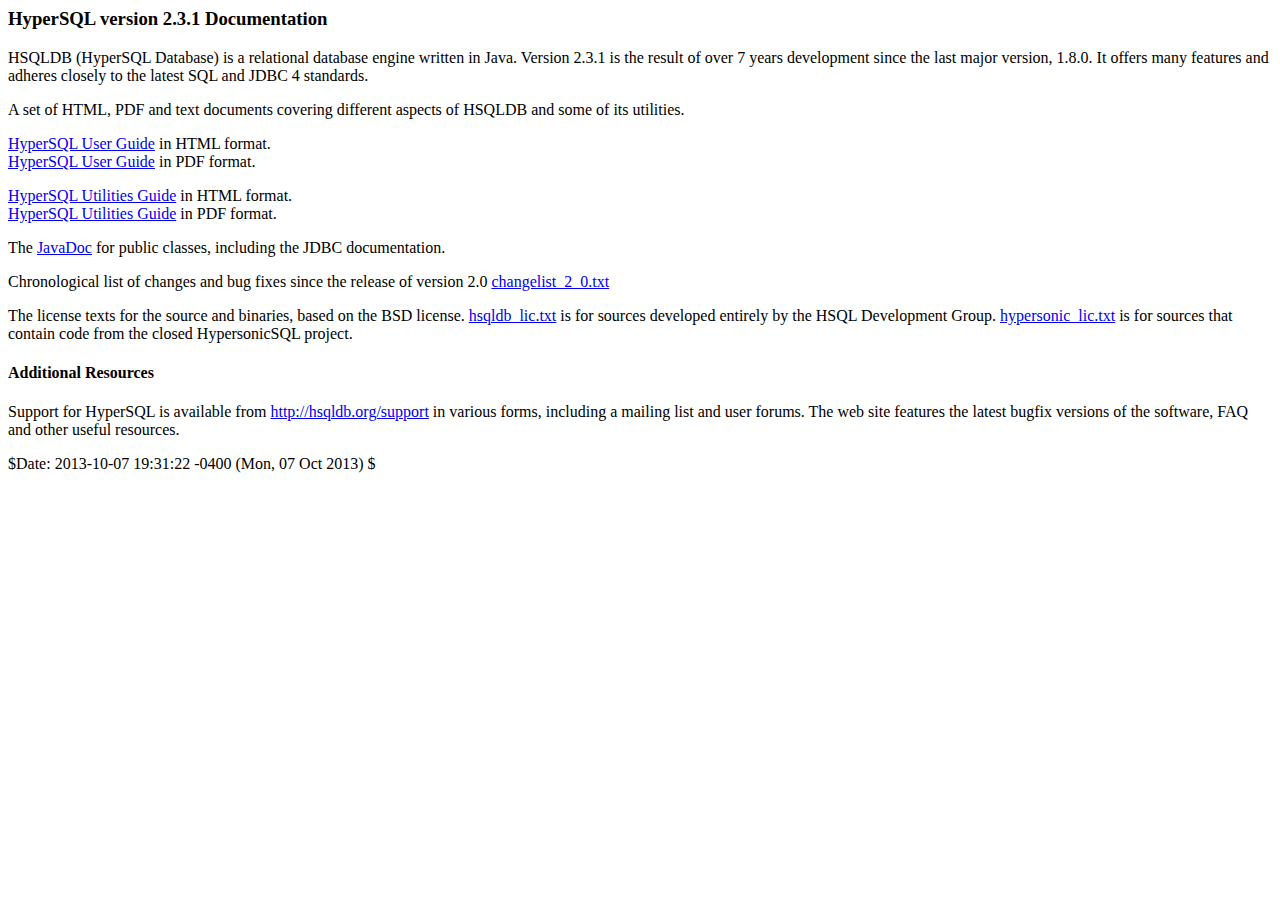
<file: projects/hsqldb/hsqldb/doc/index.html>
<!DOCTYPE HTML PUBLIC "-//W3C//DTD HTML 4.01 Transitional//EN">
<html><head>
<meta http-equiv="Content-Type" content="text/html; charset=UTF-8"><title>HSQLDB</title>

</head>

<body>
<h3>HyperSQL version 2.3.1 Documentation</h3>
<p>HSQLDB (HyperSQL Database) is a relational database engine
written in Java. Version 2.3.1 is the result of over 7 years development
since the last major version, 1.8.0. It offers many features and adheres
closely to the latest SQL and JDBC 4 standards.</p>
<div class="section_title"> </div>
<p>A set of HTML, PDF and text documents covering different
aspects of HSQLDB and some of its utilities.</p>
<p><a href="guide/index.html">HyperSQL User Guide</a>
in HTML format. <br>
<a href="guide/guide.pdf">HyperSQL User Guide</a> in
PDF format. </p>
<p><a href="util-guide/index.html">HyperSQL
Utilities Guide</a> in HTML format.<br>
<a href="util-guide/util-guide.pdf">HyperSQL Utilities
Guide</a> in PDF format.
</p>
<p>The <a href="apidocs/index.html">JavaDoc</a>
for public classes, including the JDBC documentation.
</p>
<p>Chronological list of changes and bug fixes since the
release of version 2.0 <a href="changelist_2_0.txt">changelist_2_0.txt</a>
</p>
<p>The license texts for the source and binaries, based on the
BSD license. <a href="hsqldb_lic.txt">hsqldb_lic.txt</a>
is for sources developed entirely by the HSQL Development Group. <a href="hypersonic_lic.txt">hypersonic_lic.txt</a> is
for sources that contain code from the closed HypersonicSQL project.</p>
<h4>Additional Resources</h4>
<p>Support for HyperSQL is available from <a target="_top" href="http://hsqldb.org/support">http://hsqldb.org/support</a>
in various forms, including a mailing list and user forums. The web
site features the latest bugfix versions of the software, FAQ and other
useful resources.</p>
<p>$Date: 2013-10-07 19:31:22 -0400 (Mon, 07 Oct 2013) $</p>
</body></html>
</file>
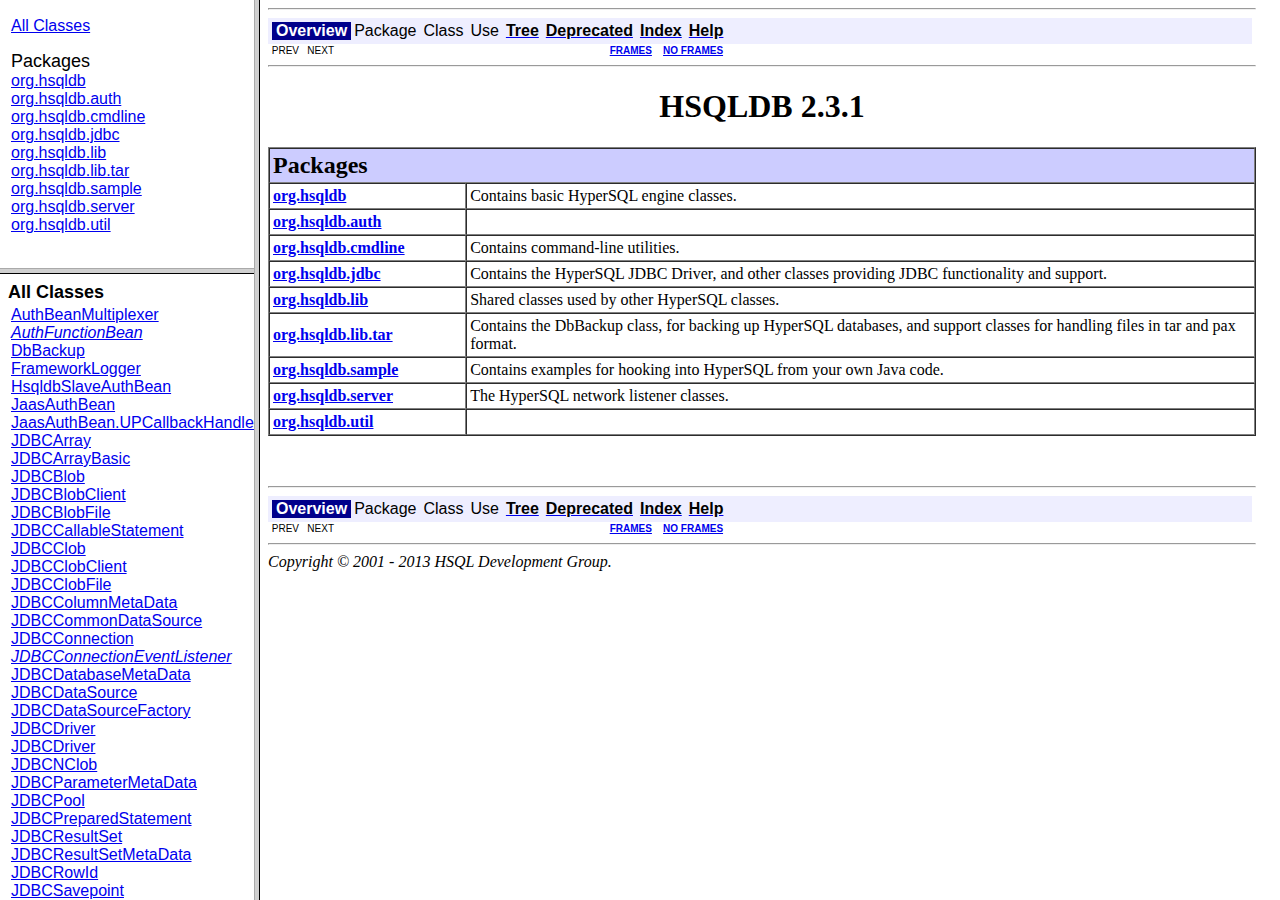
<file: projects/hsqldb/hsqldb/doc/apidocs/index.html>
<!DOCTYPE HTML PUBLIC "-//W3C//DTD HTML 4.01 Frameset//EN" "http://www.w3.org/TR/html4/frameset.dtd">
<!--NewPage-->
<HTML>
<HEAD>
<!-- Generated by javadoc on Mon Oct 07 22:48:32 EDT 2013-->
<META http-equiv="Content-Type" content="text/html; charset=UTF-8">
<TITLE>
HSQLDB 2.3.1 API
</TITLE>
<SCRIPT type="text/javascript">
    targetPage = "" + window.location.search;
    if (targetPage != "" && targetPage != "undefined")
        targetPage = targetPage.substring(1);
    if (targetPage.indexOf(":") != -1)
        targetPage = "undefined";
    function loadFrames() {
        if (targetPage != "" && targetPage != "undefined")
             top.classFrame.location = top.targetPage;
    }
</SCRIPT>
<NOSCRIPT>
</NOSCRIPT>
</HEAD>
<FRAMESET cols="20%,80%" title="" onLoad="top.loadFrames()">
<FRAMESET rows="30%,70%" title="" onLoad="top.loadFrames()">
<FRAME src="overview-frame.html" name="packageListFrame" title="All Packages">
<FRAME src="allclasses-frame.html" name="packageFrame" title="All classes and interfaces (except non-static nested types)">
</FRAMESET>
<FRAME src="overview-summary.html" name="classFrame" title="Package, class and interface descriptions" scrolling="yes">
<NOFRAMES>
<H2>
Frame Alert</H2>

<P>
This document is designed to be viewed using the frames feature. If you see this message, you are using a non-frame-capable web client.
<BR>
Link to<A HREF="overview-summary.html">Non-frame version.</A>
</NOFRAMES>
</FRAMESET>
</HTML>
</file>
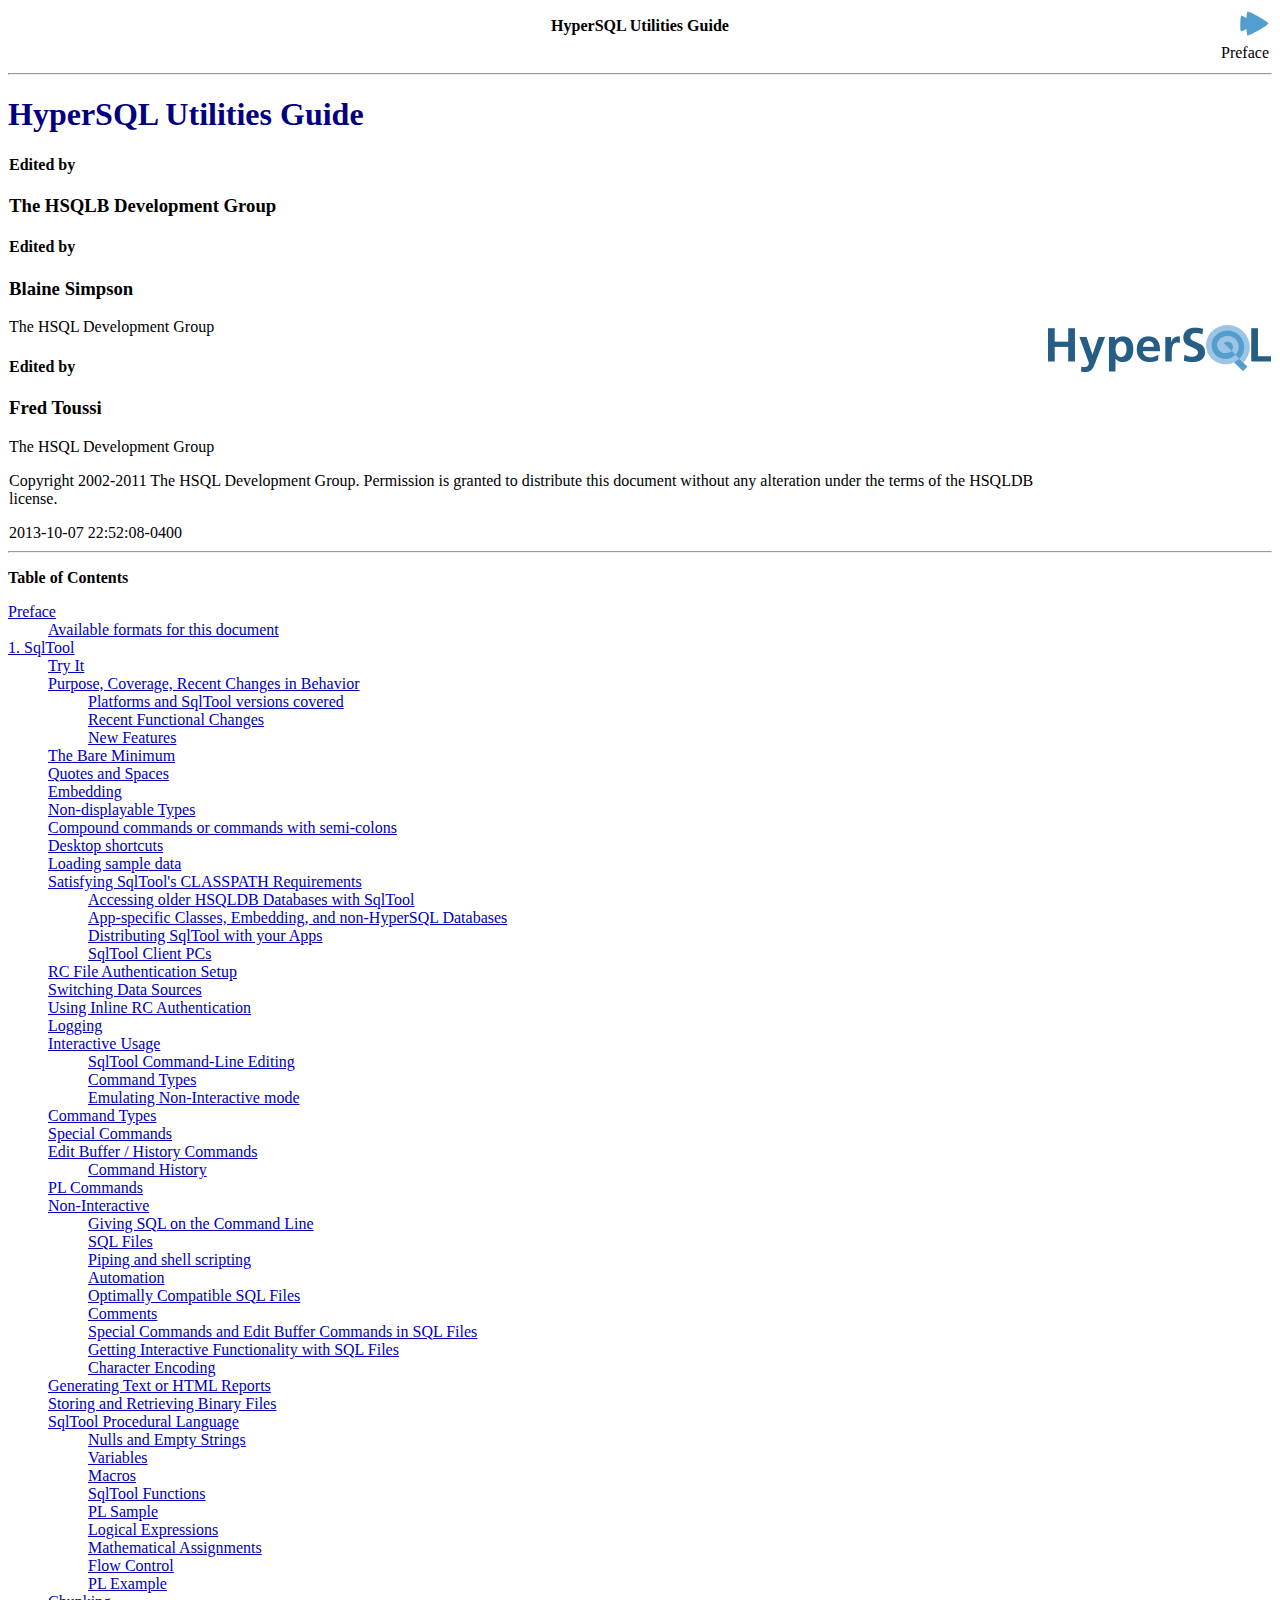
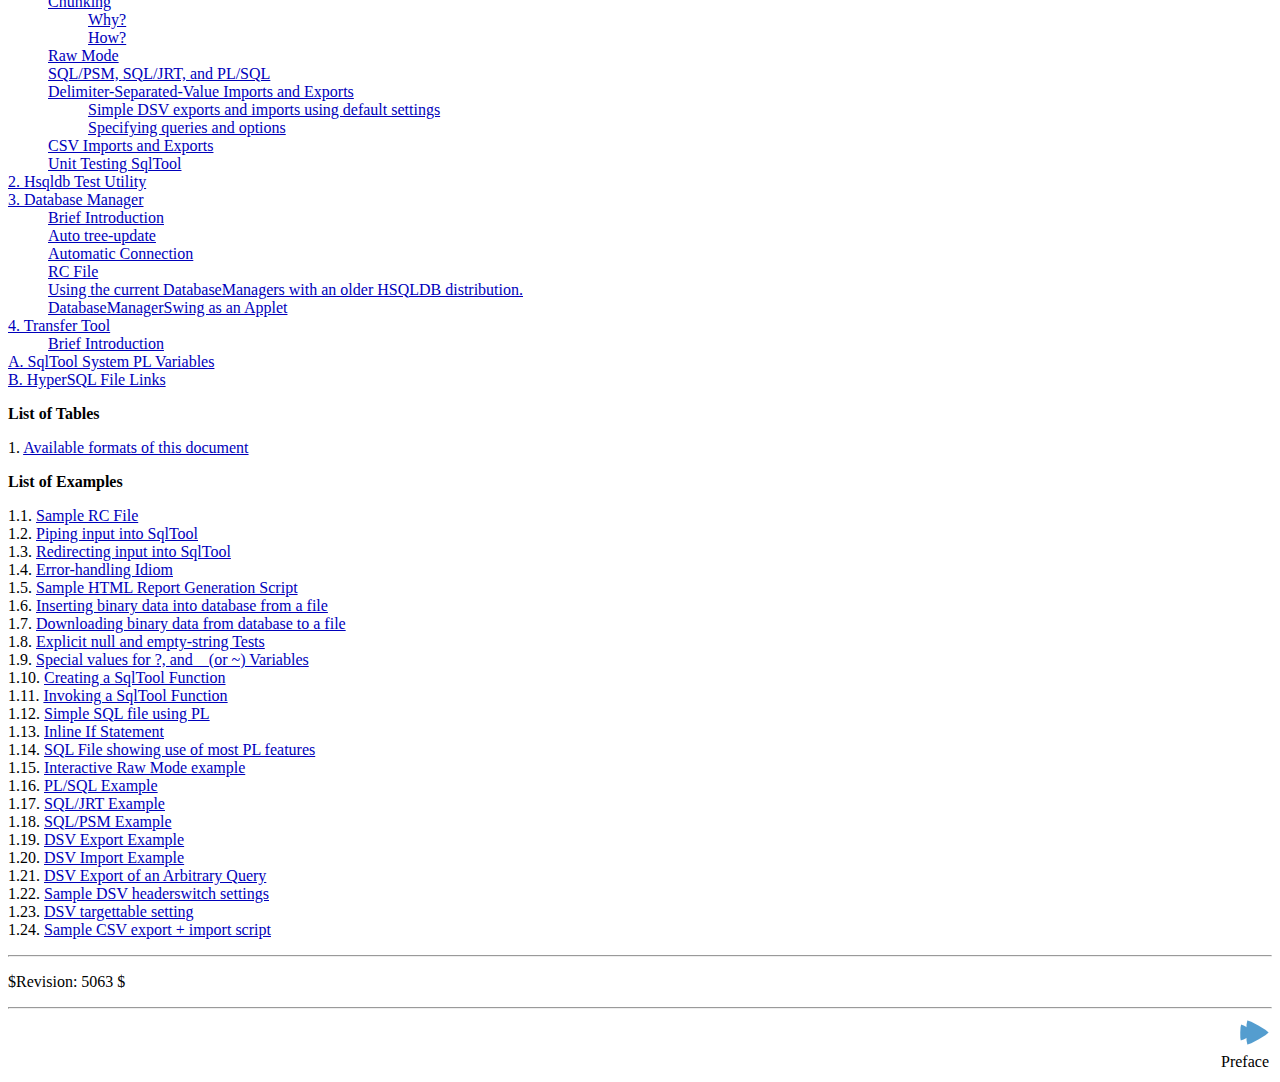
<file: projects/hsqldb/hsqldb/doc/util-guide/index.html>
<html>
<head>
<META http-equiv="Content-Type" content="text/html; charset=UTF-8">
<title>HyperSQL Utilities Guide</title>
<link href="../docbook.css" type="text/css" rel="stylesheet">
<meta content="DocBook XSL-NS Stylesheets V1.76.1" name="generator">
<meta name="keywords" content="HyperSQL, Hsqldb, Hypersonic, Database, JDBC, Java">
<link rel="home" href="index.html" title="HyperSQL Utilities Guide">
<link rel="next" href="book-pref.html" title="Preface">
</head>
<body bgcolor="white" text="black" link="#0000FF" vlink="#840084" alink="#0000FF">
<div class="navheader">
<table summary="Navigation header" width="100%">
<tr>
<td align="left" width="30%">&nbsp;</td><td align="center" width="40%" style="font-weight:bold;">HyperSQL Utilities Guide</td><td align="right" width="30%">&nbsp;<a accesskey="n" href="book-pref.html"><img src="../images/db/next.png" alt="Next"></a></td>
</tr>
<tr>
<td valign="top" align="left" width="30%">&nbsp;</td><td align="center" width="40%">&nbsp;</td><td valign="top" align="right" width="30%">&nbsp;Preface</td>
</tr>
</table>
</div>
<HR>
<div class="book" title="HyperSQL Utilities Guide">
<div class="titlepage">
<div>
<div>
<h1 class="title">
<a name="N10002"></a>HyperSQL Utilities Guide</h1>
</div>
<table xmlns:xi="http://www.w3.org/2001/XInclude" class="titlead" cellspacing="0">
<tr>
<td>
<div>
<div class="authorgroup">
<div class="editor">
<h4 class="editedby">Edited by</h4>
<h3 class="editor">
<span class="orgname">The HSQLB Development Group</span>
</h3>
</div>
<div class="editor">
<h4 class="editedby">Edited by</h4>
<h3 class="editor">
<span class="firstname">Blaine</span> <span class="surname">Simpson</span>
</h3>
<div class="affiliation">
<span class="orgname">The HSQL Development Group<br>
</span>
</div>
</div>
<div class="editor">
<h4 class="editedby">Edited by</h4>
<h3 class="editor">
<span class="firstname">Fred</span> <span class="surname">Toussi</span>
</h3>
<div class="affiliation">
<span class="orgname">The HSQL Development Group<br>
</span>
</div>
</div>
</div>
</div>
<div>
<div class="legalnotice" title="Legal Notice">
<a name="N10037"></a>
<p>Copyright 2002-2011 The HSQL Development Group. Permission is
      granted to distribute this document without any alteration under the
      terms of the HSQLDB license.</p>
</div>
</div>
<div>
<p class="pubdate">2013-10-07 22:52:08-0400</p>
</div>
</td><td class="sponsorad">
<div xml:base="../doc-src/branding-frag.xhtml" class="branding">
<img src="../images/hypersql_logo.png"></div>
</td>
</tr>
</table>
</div>
<hr>
</div>
<div class="toc">
<p>
<b>Table of Contents</b>
</p>
<dl>
<dt>
<span class="preface"><a href="book-pref.html">Preface</a></span>
</dt>
<dd>
<dl>
<dt>
<span class="section"><a href="book-pref.html#altformats-sect">Available formats for this document</a></span>
</dt>
</dl>
</dd>
<dt>
<span class="chapter"><a href="sqltool-chapt.html">1. SqlTool</a></span>
</dt>
<dd>
<dl>
<dt>
<span class="section"><a href="sqltool-chapt.html#sqltool_tryit-sect">Try It</a></span>
</dt>
<dt>
<span class="section"><a href="sqltool-chapt.html#sqltool_book_purpose-sect">Purpose, Coverage, Recent Changes in Behavior</a></span>
</dt>
<dd>
<dl>
<dt>
<span class="section"><a href="sqltool-chapt.html#N10128">Platforms and SqlTool versions covered</a></span>
</dt>
<dt>
<span class="section"><a href="sqltool-chapt.html#sqltool_functional_changes-sect">Recent Functional Changes</a></span>
</dt>
<dt>
<span class="section"><a href="sqltool-chapt.html#N1021A">New Features</a></span>
</dt>
</dl>
</dd>
<dt>
<span class="section"><a href="sqltool-chapt.html#sqltool_baremin-sect">The Bare Minimum</a></span>
</dt>
<dt>
<span class="section"><a href="sqltool-chapt.html#N10387">Quotes and Spaces</a></span>
</dt>
<dt>
<span class="section"><a href="sqltool-chapt.html#N103A7">Embedding</a></span>
</dt>
<dt>
<span class="section"><a href="sqltool-chapt.html#N103BC">Non-displayable Types</a></span>
</dt>
<dt>
<span class="section"><a href="sqltool-chapt.html#N103DC">Compound commands or commands with semi-colons</a></span>
</dt>
<dt>
<span class="section"><a href="sqltool-chapt.html#N103E5">Desktop shortcuts</a></span>
</dt>
<dt>
<span class="section"><a href="sqltool-chapt.html#N10446">Loading sample data</a></span>
</dt>
<dt>
<span class="section"><a href="sqltool-chapt.html#N10462">Satisfying SqlTool's CLASSPATH Requirements</a></span>
</dt>
<dd>
<dl>
<dt>
<span class="section"><a href="sqltool-chapt.html#sqltool_olderaccess-sect">
          Accessing older HSQLDB Databases with SqlTool</a></span>
</dt>
<dt>
<span class="section"><a href="sqltool-chapt.html#N104BE">App-specific Classes, Embedding, and non-HyperSQL Databases</a></span>
</dt>
<dt>
<span class="section"><a href="sqltool-chapt.html#N10505">Distributing SqlTool with your Apps</a></span>
</dt>
<dt>
<span class="section"><a href="sqltool-chapt.html#N1052B">SqlTool Client PCs</a></span>
</dt>
</dl>
</dd>
<dt>
<span class="section"><a href="sqltool-chapt.html#sqltool_auth-sect">RC File Authentication Setup</a></span>
</dt>
<dt>
<span class="section"><a href="sqltool-chapt.html#sqltool_dsswitch-sect">Switching Data Sources</a></span>
</dt>
<dt>
<span class="section"><a href="sqltool-chapt.html#sqltool_ilauth-sect">Using Inline RC Authentication</a></span>
</dt>
<dt>
<span class="section"><a href="sqltool-chapt.html#sqltool_logging-sect">Logging</a></span>
</dt>
<dt>
<span class="section"><a href="sqltool-chapt.html#sqltool_int-sect">Interactive Usage</a></span>
</dt>
<dd>
<dl>
<dt>
<span class="section"><a href="sqltool-chapt.html#N10688">SqlTool Command-Line Editing</a></span>
</dt>
<dt>
<span class="section"><a href="sqltool-chapt.html#N106AC">Command Types</a></span>
</dt>
<dt>
<span class="section"><a href="sqltool-chapt.html#N106C5">Emulating Non-Interactive mode</a></span>
</dt>
</dl>
</dd>
<dt>
<span class="section"><a href="sqltool-chapt.html#N106D1">Command Types</a></span>
</dt>
<dt>
<span class="section"><a href="sqltool-chapt.html#N1071A">Special Commands</a></span>
</dt>
<dt>
<span class="section"><a href="sqltool-chapt.html#N1081C">Edit Buffer / History Commands</a></span>
</dt>
<dd>
<dl>
<dt>
<span class="section"><a href="sqltool-chapt.html#N108CD">Command History</a></span>
</dt>
</dl>
</dd>
<dt>
<span class="section"><a href="sqltool-chapt.html#sqltool_interactive_pl_commands-sect">PL Commands</a></span>
</dt>
<dt>
<span class="section"><a href="sqltool-chapt.html#sqltool_nonint-sect">Non-Interactive</a></span>
</dt>
<dd>
<dl>
<dt>
<span class="section"><a href="sqltool-chapt.html#sqltool_sqlswitch-sect">Giving SQL on the Command Line</a></span>
</dt>
<dt>
<span class="section"><a href="sqltool-chapt.html#N10A09">SQL Files</a></span>
</dt>
<dt>
<span class="section"><a href="sqltool-chapt.html#sqltool_scripting-sect">Piping and shell scripting</a></span>
</dt>
<dt>
<span class="section"><a href="sqltool-chapt.html#N10ABD">Automation</a></span>
</dt>
<dt>
<span class="section"><a href="sqltool-chapt.html#N10AD0">Optimally Compatible SQL Files</a></span>
</dt>
<dt>
<span class="section"><a href="sqltool-chapt.html#N10AE3">Comments</a></span>
</dt>
<dt>
<span class="section"><a href="sqltool-chapt.html#N10AF0">Special Commands and Edit Buffer Commands in SQL Files</a></span>
</dt>
<dt>
<span class="section"><a href="sqltool-chapt.html#N10B6B">Getting Interactive Functionality with SQL Files</a></span>
</dt>
<dt>
<span class="section"><a href="sqltool-chapt.html#sqltool_charencoding-sect">
                Character Encoding</a></span>
</dt>
</dl>
</dd>
<dt>
<span class="section"><a href="sqltool-chapt.html#sqltool_report-sect">Generating Text or HTML Reports</a></span>
</dt>
<dt>
<span class="section"><a href="sqltool-chapt.html#sqltool_binary_files-sect">
            Storing and Retrieving Binary Files</a></span>
</dt>
<dt>
<span class="section"><a href="sqltool-chapt.html#sqltool_pl-sect">SqlTool Procedural Language</a></span>
</dt>
<dd>
<dl>
<dt>
<span class="section"><a href="sqltool-chapt.html#sqltool_nullempty-sect">Nulls and Empty Strings</a></span>
</dt>
<dt>
<span class="section"><a href="sqltool-chapt.html#sqltool_variables-sect">Variables</a></span>
</dt>
<dt>
<span class="section"><a href="sqltool-chapt.html#sqltool_macro-sect">Macros</a></span>
</dt>
<dt>
<span class="section"><a href="sqltool-chapt.html#N10EF8">SqlTool Functions</a></span>
</dt>
<dt>
<span class="section"><a href="sqltool-chapt.html#N10F25">PL Sample</a></span>
</dt>
<dt>
<span class="section"><a href="sqltool-chapt.html#sqltool_logical-sect">Logical Expressions</a></span>
</dt>
<dt>
<span class="section"><a href="sqltool-chapt.html#N11013">Mathematical Assignments</a></span>
</dt>
<dt>
<span class="section"><a href="sqltool-chapt.html#N11076">Flow Control</a></span>
</dt>
<dt>
<span class="section"><a href="sqltool-chapt.html#N110B6">PL Example</a></span>
</dt>
</dl>
</dd>
<dt>
<span class="section"><a href="sqltool-chapt.html#sqltool_chunk-sect">Chunking</a></span>
</dt>
<dd>
<dl>
<dt>
<span class="section"><a href="sqltool-chapt.html#N110DA">Why?</a></span>
</dt>
<dt>
<span class="section"><a href="sqltool-chapt.html#N110EB">How?</a></span>
</dt>
</dl>
</dd>
<dt>
<span class="section"><a href="sqltool-chapt.html#sqltool_raw-sect">Raw Mode</a></span>
</dt>
<dt>
<span class="section"><a href="sqltool-chapt.html#sqltool_embedded-langs-sect">SQL/PSM, SQL/JRT, and PL/SQL</a></span>
</dt>
<dt>
<span class="section"><a href="sqltool-chapt.html#sqltool_dsv-sect">
          Delimiter-Separated-Value Imports and Exports</a></span>
</dt>
<dd>
<dl>
<dt>
<span class="section"><a href="sqltool-chapt.html#N111A9">Simple DSV exports and imports using default settings</a></span>
</dt>
<dt>
<span class="section"><a href="sqltool-chapt.html#N111E4">Specifying queries and options</a></span>
</dt>
</dl>
</dd>
<dt>
<span class="section"><a href="sqltool-chapt.html#sqltool_csv-sect">CSV Imports and Exports</a></span>
</dt>
<dt>
<span class="section"><a href="sqltool-chapt.html#sqltool_unittest-sect">Unit Testing SqlTool</a></span>
</dt>
</dl>
</dd>
<dt>
<span class="chapter"><a href="test-utility-chapt.html">2. Hsqldb Test Utility</a></span>
</dt>
<dt>
<span class="chapter"><a href="dbm-chapt.html">3. Database Manager</a></span>
</dt>
<dd>
<dl>
<dt>
<span class="section"><a href="dbm-chapt.html#dbm_intro-sect">Brief Introduction</a></span>
</dt>
<dt>
<span class="section"><a href="dbm-chapt.html#dbm_tree-sect">Auto tree-update</a></span>
</dt>
<dt>
<span class="section"><a href="dbm-chapt.html#dbm-autoconn-sect">Automatic Connection</a></span>
</dt>
<dt>
<span class="section"><a href="dbm-chapt.html#dbm_rcfile-sect">RC File</a></span>
</dt>
<dt>
<span class="section"><a href="dbm-chapt.html#dbm_wold-sect">Using the current DatabaseManagers with an older HSQLDB
      distribution.</a></span>
</dt>
<dt>
<span class="section"><a href="dbm-chapt.html#dbm_applet-sect">DatabaseManagerSwing as an Applet</a></span>
</dt>
</dl>
</dd>
<dt>
<span class="chapter"><a href="transfer-tool-chapt.html">4. Transfer Tool</a></span>
</dt>
<dd>
<dl>
<dt>
<span class="section"><a href="transfer-tool-chapt.html#dbm_trantool_intro-sect">Brief Introduction</a></span>
</dt>
</dl>
</dd>
<dt>
<span class="appendix"><a href="systempls-app.html">A. SqlTool System PL Variables</a></span>
</dt>
<dt>
<span class="appendix"><a href="filelinks-app.html">B. HyperSQL File Links</a></span>
</dt>
</dl>
</div>
<div class="list-of-tables">
<p>
<b>List of Tables</b>
</p>
<dl>
<dt>1. <a href="book-pref.html#altformats-tbl">Available formats of this document</a>
</dt>
</dl>
</div>
<div class="list-of-examples">
<p>
<b>List of Examples</b>
</p>
<dl>
<dt>1.1. <a href="sqltool-chapt.html#N1055B">Sample RC File</a>
</dt>
<dt>1.2. <a href="sqltool-chapt.html#N10A9F">Piping input into SqlTool</a>
</dt>
<dt>1.3. <a href="sqltool-chapt.html#N10AA5">Redirecting input into SqlTool</a>
</dt>
<dt>1.4. <a href="sqltool-chapt.html#N10ACB">Error-handling Idiom</a>
</dt>
<dt>1.5. <a href="sqltool-chapt.html#N10C0F">Sample HTML Report Generation Script</a>
</dt>
<dt>1.6. <a href="sqltool-chapt.html#N10C44">Inserting binary data into database from a file</a>
</dt>
<dt>1.7. <a href="sqltool-chapt.html#N10C49">Downloading binary data from database to a file</a>
</dt>
<dt>1.8. <a href="sqltool-chapt.html#N10CDA">Explicit null and empty-string Tests</a>
</dt>
<dt>1.9. <a href="sqltool-chapt.html#sqltool_specialqplus-ex">Special values for ?, and _ (or ~) Variables</a>
</dt>
<dt>1.10. <a href="sqltool-chapt.html#N10F02">Creating a SqlTool Function</a>
</dt>
<dt>1.11. <a href="sqltool-chapt.html#N10F1F">Invoking a SqlTool Function</a>
</dt>
<dt>1.12. <a href="sqltool-chapt.html#N10F2A">Simple SQL file using PL</a>
</dt>
<dt>1.13. <a href="sqltool-chapt.html#N110B0">Inline If Statement</a>
</dt>
<dt>1.14. <a href="sqltool-chapt.html#N110CB">SQL File showing use of most PL features</a>
</dt>
<dt>1.15. <a href="sqltool-chapt.html#N1110F">Interactive Raw Mode example</a>
</dt>
<dt>1.16. <a href="sqltool-chapt.html#N11146">PL/SQL Example</a>
</dt>
<dt>1.17. <a href="sqltool-chapt.html#N11152">SQL/JRT Example</a>
</dt>
<dt>1.18. <a href="sqltool-chapt.html#N1115C">SQL/PSM Example</a>
</dt>
<dt>1.19. <a href="sqltool-chapt.html#N111B9">DSV Export Example</a>
</dt>
<dt>1.20. <a href="sqltool-chapt.html#N111D8">DSV Import Example</a>
</dt>
<dt>1.21. <a href="sqltool-chapt.html#N1124B">DSV Export of an Arbitrary Query</a>
</dt>
<dt>1.22. <a href="sqltool-chapt.html#N11291">Sample DSV headerswitch settings</a>
</dt>
<dt>1.23. <a href="sqltool-chapt.html#N11297">DSV targettable setting</a>
</dt>
<dt>1.24. <a href="sqltool-chapt.html#N1132F">Sample CSV export + import script</a>
</dt>
</dl>
</div>
</div>
<HR xmlns:xi="http://www.w3.org/2001/XInclude">
<P xmlns:xi="http://www.w3.org/2001/XInclude" class="svnrev">$Revision: 5063 $</P>
<div class="navfooter">
<hr>
<table summary="Navigation footer" width="100%">
<tr>
<td align="left" width="40%">&nbsp;</td><td align="center" width="20%">&nbsp;</td><td align="right" width="40%">&nbsp;<a accesskey="n" href="book-pref.html"><img src="../images/db/next.png" alt="Next"></a></td>
</tr>
<tr>
<td valign="top" align="left" width="40%">&nbsp;</td><td align="center" width="20%">&nbsp;</td><td valign="top" align="right" width="40%">&nbsp;Preface</td>
</tr>
</table>
</div>
</body>
</html>
</file>
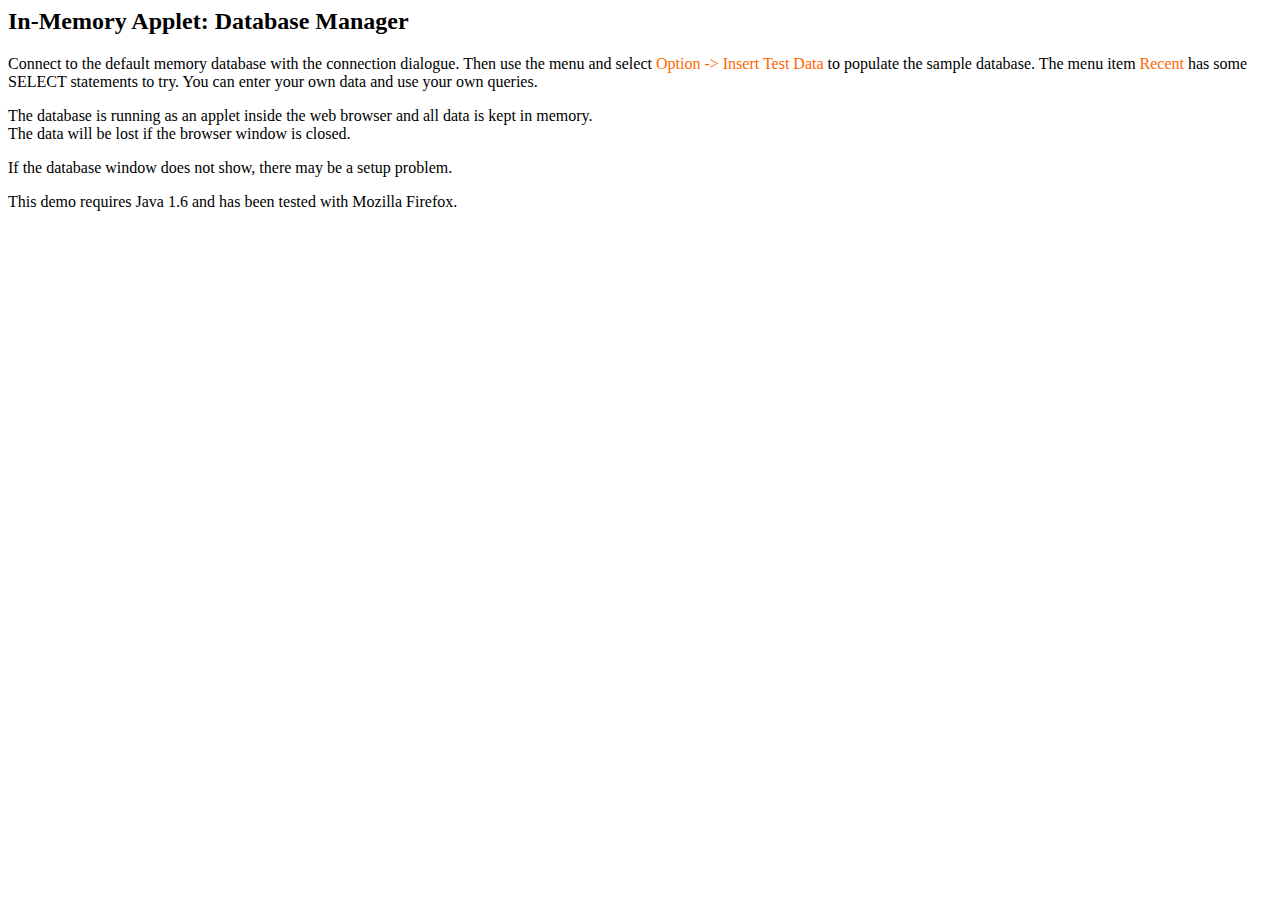
<file: projects/hsqldb/hsqldb/bin/memorydbmanager.html>
<html><head><title>HyperSQL Database applet</title></head>
<body bgcolor="#ffffff">
<h2>In-Memory Applet: Database Manager</h2>
<applet code="org.hsqldb.util.DatabaseManagerSwing.class" archive="../lib/hsqldb.jar" height="400" width="800">
<param name="database" value=".">
</applet>
<p>
Connect to the default memory database with the connection dialogue. Then use the menu and select
<span style="color: rgb(255, 102, 0);">Option -&gt; Insert Test Data</span> to populate the sample database.

The menu item <span style="color: rgb(255, 102, 0);">Recent</span> has some SELECT statements to try. You can enter your own data and use your own queries.

</p><p>
The database is running as an applet inside the web browser and all data is kept in memory.<br>
The data will be lost if the browser window is closed.<br>
</p><p>
If the database window does not show, there may be a setup problem.</p><p>
This demo requires Java 1.6 and has been tested with Mozilla Firefox.
</p></body></html>
</file>
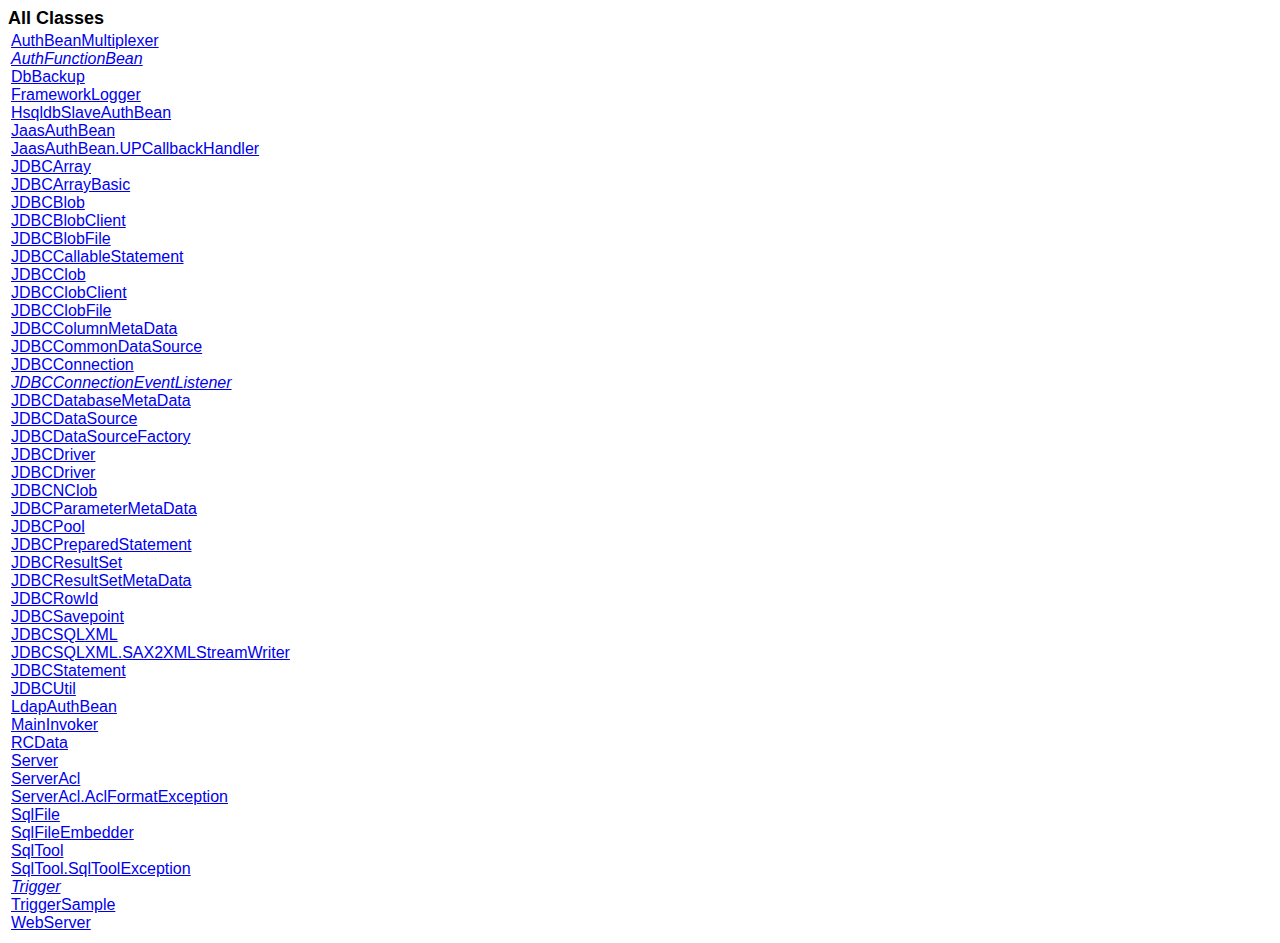
<file: projects/hsqldb/hsqldb/doc/apidocs/allclasses-frame.html>
<!DOCTYPE HTML PUBLIC "-//W3C//DTD HTML 4.01 Transitional//EN" "http://www.w3.org/TR/html4/loose.dtd">
<!--NewPage-->
<HTML>
<HEAD>
<!-- Generated by javadoc (build 1.6.0_30) on Mon Oct 07 22:48:32 EDT 2013 -->
<META http-equiv="Content-Type" content="text/html; charset=UTF-8">
<TITLE>
All Classes (HSQLDB 2.3.1 API)
</TITLE>

<META NAME="date" CONTENT="2013-10-07">

<LINK REL ="stylesheet" TYPE="text/css" HREF="javadoc.css" TITLE="Style">


</HEAD>

<BODY BGCOLOR="white">
<FONT size="+1" CLASS="FrameHeadingFont">
<B>All Classes</B></FONT>
<BR>

<TABLE BORDER="0" WIDTH="100%" SUMMARY="">
<TR>
<TD NOWRAP><FONT CLASS="FrameItemFont"><A HREF="org/hsqldb/auth/AuthBeanMultiplexer.html" title="class in org.hsqldb.auth" target="classFrame">AuthBeanMultiplexer</A>
<BR>
<A HREF="org/hsqldb/auth/AuthFunctionBean.html" title="interface in org.hsqldb.auth" target="classFrame"><I>AuthFunctionBean</I></A>
<BR>
<A HREF="org/hsqldb/lib/tar/DbBackup.html" title="class in org.hsqldb.lib.tar" target="classFrame">DbBackup</A>
<BR>
<A HREF="org/hsqldb/lib/FrameworkLogger.html" title="class in org.hsqldb.lib" target="classFrame">FrameworkLogger</A>
<BR>
<A HREF="org/hsqldb/auth/HsqldbSlaveAuthBean.html" title="class in org.hsqldb.auth" target="classFrame">HsqldbSlaveAuthBean</A>
<BR>
<A HREF="org/hsqldb/auth/JaasAuthBean.html" title="class in org.hsqldb.auth" target="classFrame">JaasAuthBean</A>
<BR>
<A HREF="org/hsqldb/auth/JaasAuthBean.UPCallbackHandler.html" title="class in org.hsqldb.auth" target="classFrame">JaasAuthBean.UPCallbackHandler</A>
<BR>
<A HREF="org/hsqldb/jdbc/JDBCArray.html" title="class in org.hsqldb.jdbc" target="classFrame">JDBCArray</A>
<BR>
<A HREF="org/hsqldb/jdbc/JDBCArrayBasic.html" title="class in org.hsqldb.jdbc" target="classFrame">JDBCArrayBasic</A>
<BR>
<A HREF="org/hsqldb/jdbc/JDBCBlob.html" title="class in org.hsqldb.jdbc" target="classFrame">JDBCBlob</A>
<BR>
<A HREF="org/hsqldb/jdbc/JDBCBlobClient.html" title="class in org.hsqldb.jdbc" target="classFrame">JDBCBlobClient</A>
<BR>
<A HREF="org/hsqldb/jdbc/JDBCBlobFile.html" title="class in org.hsqldb.jdbc" target="classFrame">JDBCBlobFile</A>
<BR>
<A HREF="org/hsqldb/jdbc/JDBCCallableStatement.html" title="class in org.hsqldb.jdbc" target="classFrame">JDBCCallableStatement</A>
<BR>
<A HREF="org/hsqldb/jdbc/JDBCClob.html" title="class in org.hsqldb.jdbc" target="classFrame">JDBCClob</A>
<BR>
<A HREF="org/hsqldb/jdbc/JDBCClobClient.html" title="class in org.hsqldb.jdbc" target="classFrame">JDBCClobClient</A>
<BR>
<A HREF="org/hsqldb/jdbc/JDBCClobFile.html" title="class in org.hsqldb.jdbc" target="classFrame">JDBCClobFile</A>
<BR>
<A HREF="org/hsqldb/jdbc/JDBCColumnMetaData.html" title="class in org.hsqldb.jdbc" target="classFrame">JDBCColumnMetaData</A>
<BR>
<A HREF="org/hsqldb/jdbc/JDBCCommonDataSource.html" title="class in org.hsqldb.jdbc" target="classFrame">JDBCCommonDataSource</A>
<BR>
<A HREF="org/hsqldb/jdbc/JDBCConnection.html" title="class in org.hsqldb.jdbc" target="classFrame">JDBCConnection</A>
<BR>
<A HREF="org/hsqldb/jdbc/JDBCConnectionEventListener.html" title="interface in org.hsqldb.jdbc" target="classFrame"><I>JDBCConnectionEventListener</I></A>
<BR>
<A HREF="org/hsqldb/jdbc/JDBCDatabaseMetaData.html" title="class in org.hsqldb.jdbc" target="classFrame">JDBCDatabaseMetaData</A>
<BR>
<A HREF="org/hsqldb/jdbc/JDBCDataSource.html" title="class in org.hsqldb.jdbc" target="classFrame">JDBCDataSource</A>
<BR>
<A HREF="org/hsqldb/jdbc/JDBCDataSourceFactory.html" title="class in org.hsqldb.jdbc" target="classFrame">JDBCDataSourceFactory</A>
<BR>
<A HREF="org/hsqldb/jdbc/JDBCDriver.html" title="class in org.hsqldb.jdbc" target="classFrame">JDBCDriver</A>
<BR>
<A HREF="org/hsqldb/jdbc/JDBCDriver.html" title="class in org.hsqldb.jdbc" target="classFrame">JDBCDriver</A>
<BR>
<A HREF="org/hsqldb/jdbc/JDBCNClob.html" title="class in org.hsqldb.jdbc" target="classFrame">JDBCNClob</A>
<BR>
<A HREF="org/hsqldb/jdbc/JDBCParameterMetaData.html" title="class in org.hsqldb.jdbc" target="classFrame">JDBCParameterMetaData</A>
<BR>
<A HREF="org/hsqldb/jdbc/JDBCPool.html" title="class in org.hsqldb.jdbc" target="classFrame">JDBCPool</A>
<BR>
<A HREF="org/hsqldb/jdbc/JDBCPreparedStatement.html" title="class in org.hsqldb.jdbc" target="classFrame">JDBCPreparedStatement</A>
<BR>
<A HREF="org/hsqldb/jdbc/JDBCResultSet.html" title="class in org.hsqldb.jdbc" target="classFrame">JDBCResultSet</A>
<BR>
<A HREF="org/hsqldb/jdbc/JDBCResultSetMetaData.html" title="class in org.hsqldb.jdbc" target="classFrame">JDBCResultSetMetaData</A>
<BR>
<A HREF="org/hsqldb/jdbc/JDBCRowId.html" title="class in org.hsqldb.jdbc" target="classFrame">JDBCRowId</A>
<BR>
<A HREF="org/hsqldb/jdbc/JDBCSavepoint.html" title="class in org.hsqldb.jdbc" target="classFrame">JDBCSavepoint</A>
<BR>
<A HREF="org/hsqldb/jdbc/JDBCSQLXML.html" title="class in org.hsqldb.jdbc" target="classFrame">JDBCSQLXML</A>
<BR>
<A HREF="org/hsqldb/jdbc/JDBCSQLXML.SAX2XMLStreamWriter.html" title="class in org.hsqldb.jdbc" target="classFrame">JDBCSQLXML.SAX2XMLStreamWriter</A>
<BR>
<A HREF="org/hsqldb/jdbc/JDBCStatement.html" title="class in org.hsqldb.jdbc" target="classFrame">JDBCStatement</A>
<BR>
<A HREF="org/hsqldb/jdbc/JDBCUtil.html" title="class in org.hsqldb.jdbc" target="classFrame">JDBCUtil</A>
<BR>
<A HREF="org/hsqldb/auth/LdapAuthBean.html" title="class in org.hsqldb.auth" target="classFrame">LdapAuthBean</A>
<BR>
<A HREF="org/hsqldb/util/MainInvoker.html" title="class in org.hsqldb.util" target="classFrame">MainInvoker</A>
<BR>
<A HREF="org/hsqldb/lib/RCData.html" title="class in org.hsqldb.lib" target="classFrame">RCData</A>
<BR>
<A HREF="org/hsqldb/server/Server.html" title="class in org.hsqldb.server" target="classFrame">Server</A>
<BR>
<A HREF="org/hsqldb/server/ServerAcl.html" title="class in org.hsqldb.server" target="classFrame">ServerAcl</A>
<BR>
<A HREF="org/hsqldb/server/ServerAcl.AclFormatException.html" title="class in org.hsqldb.server" target="classFrame">ServerAcl.AclFormatException</A>
<BR>
<A HREF="org/hsqldb/cmdline/SqlFile.html" title="class in org.hsqldb.cmdline" target="classFrame">SqlFile</A>
<BR>
<A HREF="org/hsqldb/sample/SqlFileEmbedder.html" title="class in org.hsqldb.sample" target="classFrame">SqlFileEmbedder</A>
<BR>
<A HREF="org/hsqldb/cmdline/SqlTool.html" title="class in org.hsqldb.cmdline" target="classFrame">SqlTool</A>
<BR>
<A HREF="org/hsqldb/cmdline/SqlTool.SqlToolException.html" title="class in org.hsqldb.cmdline" target="classFrame">SqlTool.SqlToolException</A>
<BR>
<A HREF="org/hsqldb/Trigger.html" title="interface in org.hsqldb" target="classFrame"><I>Trigger</I></A>
<BR>
<A HREF="org/hsqldb/sample/TriggerSample.html" title="class in org.hsqldb.sample" target="classFrame">TriggerSample</A>
<BR>
<A HREF="org/hsqldb/server/WebServer.html" title="class in org.hsqldb.server" target="classFrame">WebServer</A>
<BR>
</FONT></TD>
</TR>
</TABLE>

</BODY>
</HTML>
</file>
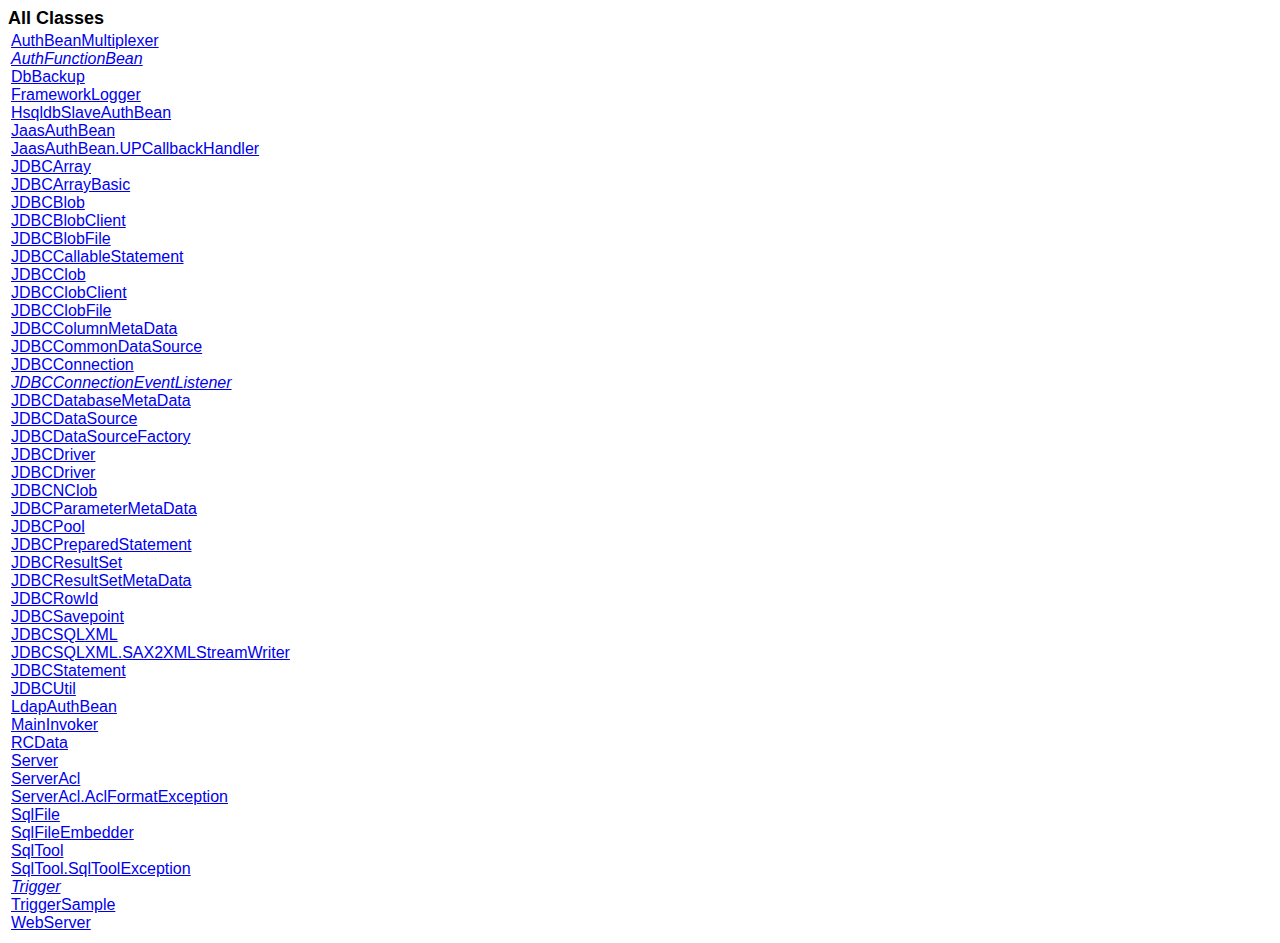
<file: projects/hsqldb/hsqldb/doc/apidocs/allclasses-noframe.html>
<!DOCTYPE HTML PUBLIC "-//W3C//DTD HTML 4.01 Transitional//EN" "http://www.w3.org/TR/html4/loose.dtd">
<!--NewPage-->
<HTML>
<HEAD>
<!-- Generated by javadoc (build 1.6.0_30) on Mon Oct 07 22:48:32 EDT 2013 -->
<META http-equiv="Content-Type" content="text/html; charset=UTF-8">
<TITLE>
All Classes (HSQLDB 2.3.1 API)
</TITLE>

<META NAME="date" CONTENT="2013-10-07">

<LINK REL ="stylesheet" TYPE="text/css" HREF="javadoc.css" TITLE="Style">


</HEAD>

<BODY BGCOLOR="white">
<FONT size="+1" CLASS="FrameHeadingFont">
<B>All Classes</B></FONT>
<BR>

<TABLE BORDER="0" WIDTH="100%" SUMMARY="">
<TR>
<TD NOWRAP><FONT CLASS="FrameItemFont"><A HREF="org/hsqldb/auth/AuthBeanMultiplexer.html" title="class in org.hsqldb.auth">AuthBeanMultiplexer</A>
<BR>
<A HREF="org/hsqldb/auth/AuthFunctionBean.html" title="interface in org.hsqldb.auth"><I>AuthFunctionBean</I></A>
<BR>
<A HREF="org/hsqldb/lib/tar/DbBackup.html" title="class in org.hsqldb.lib.tar">DbBackup</A>
<BR>
<A HREF="org/hsqldb/lib/FrameworkLogger.html" title="class in org.hsqldb.lib">FrameworkLogger</A>
<BR>
<A HREF="org/hsqldb/auth/HsqldbSlaveAuthBean.html" title="class in org.hsqldb.auth">HsqldbSlaveAuthBean</A>
<BR>
<A HREF="org/hsqldb/auth/JaasAuthBean.html" title="class in org.hsqldb.auth">JaasAuthBean</A>
<BR>
<A HREF="org/hsqldb/auth/JaasAuthBean.UPCallbackHandler.html" title="class in org.hsqldb.auth">JaasAuthBean.UPCallbackHandler</A>
<BR>
<A HREF="org/hsqldb/jdbc/JDBCArray.html" title="class in org.hsqldb.jdbc">JDBCArray</A>
<BR>
<A HREF="org/hsqldb/jdbc/JDBCArrayBasic.html" title="class in org.hsqldb.jdbc">JDBCArrayBasic</A>
<BR>
<A HREF="org/hsqldb/jdbc/JDBCBlob.html" title="class in org.hsqldb.jdbc">JDBCBlob</A>
<BR>
<A HREF="org/hsqldb/jdbc/JDBCBlobClient.html" title="class in org.hsqldb.jdbc">JDBCBlobClient</A>
<BR>
<A HREF="org/hsqldb/jdbc/JDBCBlobFile.html" title="class in org.hsqldb.jdbc">JDBCBlobFile</A>
<BR>
<A HREF="org/hsqldb/jdbc/JDBCCallableStatement.html" title="class in org.hsqldb.jdbc">JDBCCallableStatement</A>
<BR>
<A HREF="org/hsqldb/jdbc/JDBCClob.html" title="class in org.hsqldb.jdbc">JDBCClob</A>
<BR>
<A HREF="org/hsqldb/jdbc/JDBCClobClient.html" title="class in org.hsqldb.jdbc">JDBCClobClient</A>
<BR>
<A HREF="org/hsqldb/jdbc/JDBCClobFile.html" title="class in org.hsqldb.jdbc">JDBCClobFile</A>
<BR>
<A HREF="org/hsqldb/jdbc/JDBCColumnMetaData.html" title="class in org.hsqldb.jdbc">JDBCColumnMetaData</A>
<BR>
<A HREF="org/hsqldb/jdbc/JDBCCommonDataSource.html" title="class in org.hsqldb.jdbc">JDBCCommonDataSource</A>
<BR>
<A HREF="org/hsqldb/jdbc/JDBCConnection.html" title="class in org.hsqldb.jdbc">JDBCConnection</A>
<BR>
<A HREF="org/hsqldb/jdbc/JDBCConnectionEventListener.html" title="interface in org.hsqldb.jdbc"><I>JDBCConnectionEventListener</I></A>
<BR>
<A HREF="org/hsqldb/jdbc/JDBCDatabaseMetaData.html" title="class in org.hsqldb.jdbc">JDBCDatabaseMetaData</A>
<BR>
<A HREF="org/hsqldb/jdbc/JDBCDataSource.html" title="class in org.hsqldb.jdbc">JDBCDataSource</A>
<BR>
<A HREF="org/hsqldb/jdbc/JDBCDataSourceFactory.html" title="class in org.hsqldb.jdbc">JDBCDataSourceFactory</A>
<BR>
<A HREF="org/hsqldb/jdbc/JDBCDriver.html" title="class in org.hsqldb.jdbc">JDBCDriver</A>
<BR>
<A HREF="org/hsqldb/jdbc/JDBCDriver.html" title="class in org.hsqldb.jdbc">JDBCDriver</A>
<BR>
<A HREF="org/hsqldb/jdbc/JDBCNClob.html" title="class in org.hsqldb.jdbc">JDBCNClob</A>
<BR>
<A HREF="org/hsqldb/jdbc/JDBCParameterMetaData.html" title="class in org.hsqldb.jdbc">JDBCParameterMetaData</A>
<BR>
<A HREF="org/hsqldb/jdbc/JDBCPool.html" title="class in org.hsqldb.jdbc">JDBCPool</A>
<BR>
<A HREF="org/hsqldb/jdbc/JDBCPreparedStatement.html" title="class in org.hsqldb.jdbc">JDBCPreparedStatement</A>
<BR>
<A HREF="org/hsqldb/jdbc/JDBCResultSet.html" title="class in org.hsqldb.jdbc">JDBCResultSet</A>
<BR>
<A HREF="org/hsqldb/jdbc/JDBCResultSetMetaData.html" title="class in org.hsqldb.jdbc">JDBCResultSetMetaData</A>
<BR>
<A HREF="org/hsqldb/jdbc/JDBCRowId.html" title="class in org.hsqldb.jdbc">JDBCRowId</A>
<BR>
<A HREF="org/hsqldb/jdbc/JDBCSavepoint.html" title="class in org.hsqldb.jdbc">JDBCSavepoint</A>
<BR>
<A HREF="org/hsqldb/jdbc/JDBCSQLXML.html" title="class in org.hsqldb.jdbc">JDBCSQLXML</A>
<BR>
<A HREF="org/hsqldb/jdbc/JDBCSQLXML.SAX2XMLStreamWriter.html" title="class in org.hsqldb.jdbc">JDBCSQLXML.SAX2XMLStreamWriter</A>
<BR>
<A HREF="org/hsqldb/jdbc/JDBCStatement.html" title="class in org.hsqldb.jdbc">JDBCStatement</A>
<BR>
<A HREF="org/hsqldb/jdbc/JDBCUtil.html" title="class in org.hsqldb.jdbc">JDBCUtil</A>
<BR>
<A HREF="org/hsqldb/auth/LdapAuthBean.html" title="class in org.hsqldb.auth">LdapAuthBean</A>
<BR>
<A HREF="org/hsqldb/util/MainInvoker.html" title="class in org.hsqldb.util">MainInvoker</A>
<BR>
<A HREF="org/hsqldb/lib/RCData.html" title="class in org.hsqldb.lib">RCData</A>
<BR>
<A HREF="org/hsqldb/server/Server.html" title="class in org.hsqldb.server">Server</A>
<BR>
<A HREF="org/hsqldb/server/ServerAcl.html" title="class in org.hsqldb.server">ServerAcl</A>
<BR>
<A HREF="org/hsqldb/server/ServerAcl.AclFormatException.html" title="class in org.hsqldb.server">ServerAcl.AclFormatException</A>
<BR>
<A HREF="org/hsqldb/cmdline/SqlFile.html" title="class in org.hsqldb.cmdline">SqlFile</A>
<BR>
<A HREF="org/hsqldb/sample/SqlFileEmbedder.html" title="class in org.hsqldb.sample">SqlFileEmbedder</A>
<BR>
<A HREF="org/hsqldb/cmdline/SqlTool.html" title="class in org.hsqldb.cmdline">SqlTool</A>
<BR>
<A HREF="org/hsqldb/cmdline/SqlTool.SqlToolException.html" title="class in org.hsqldb.cmdline">SqlTool.SqlToolException</A>
<BR>
<A HREF="org/hsqldb/Trigger.html" title="interface in org.hsqldb"><I>Trigger</I></A>
<BR>
<A HREF="org/hsqldb/sample/TriggerSample.html" title="class in org.hsqldb.sample">TriggerSample</A>
<BR>
<A HREF="org/hsqldb/server/WebServer.html" title="class in org.hsqldb.server">WebServer</A>
<BR>
</FONT></TD>
</TR>
</TABLE>

</BODY>
</HTML>
</file>
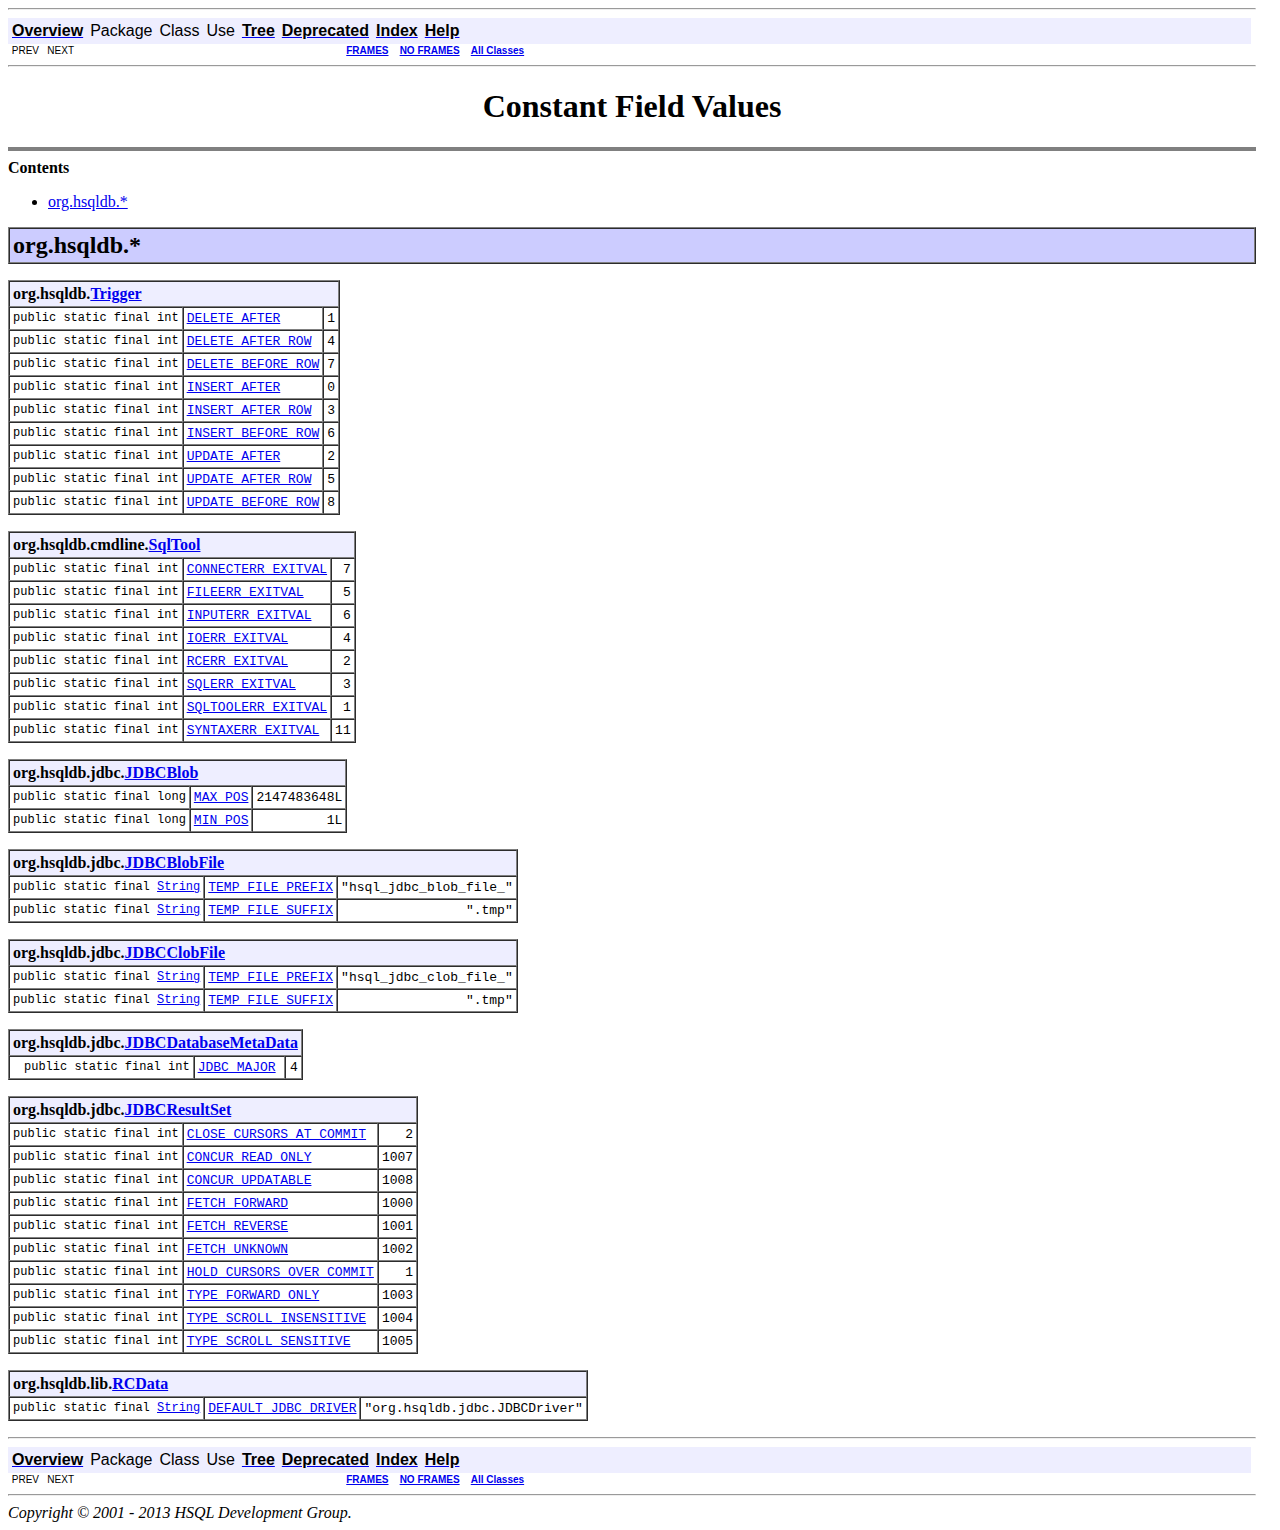
<file: projects/hsqldb/hsqldb/doc/apidocs/constant-values.html>
<!DOCTYPE HTML PUBLIC "-//W3C//DTD HTML 4.01 Transitional//EN" "http://www.w3.org/TR/html4/loose.dtd">
<!--NewPage-->
<HTML>
<HEAD>
<!-- Generated by javadoc (build 1.6.0_30) on Mon Oct 07 22:48:32 EDT 2013 -->
<META http-equiv="Content-Type" content="text/html; charset=UTF-8">
<TITLE>
Constant Field Values (HSQLDB 2.3.1 API)
</TITLE>

<META NAME="date" CONTENT="2013-10-07">

<LINK REL ="stylesheet" TYPE="text/css" HREF="javadoc.css" TITLE="Style">

<SCRIPT type="text/javascript">
function windowTitle()
{
    if (location.href.indexOf('is-external=true') == -1) {
        parent.document.title="Constant Field Values (HSQLDB 2.3.1 API)";
    }
}
</SCRIPT>
<NOSCRIPT>
</NOSCRIPT>

</HEAD>

<BODY BGCOLOR="white" onload="windowTitle();">
<HR>


<!-- ========= START OF TOP NAVBAR ======= -->
<A NAME="navbar_top"><!-- --></A>
<A HREF="#skip-navbar_top" title="Skip navigation links"></A>
<TABLE BORDER="0" WIDTH="100%" CELLPADDING="1" CELLSPACING="0" SUMMARY="">
<TR>
<TD COLSPAN=2 BGCOLOR="#EEEEFF" CLASS="NavBarCell1">
<A NAME="navbar_top_firstrow"><!-- --></A>
<TABLE BORDER="0" CELLPADDING="0" CELLSPACING="3" SUMMARY="">
  <TR ALIGN="center" VALIGN="top">
  <TD BGCOLOR="#EEEEFF" CLASS="NavBarCell1">    <A HREF="overview-summary.html"><FONT CLASS="NavBarFont1"><B>Overview</B></FONT></A>&nbsp;</TD>
  <TD BGCOLOR="#EEEEFF" CLASS="NavBarCell1">    <FONT CLASS="NavBarFont1">Package</FONT>&nbsp;</TD>
  <TD BGCOLOR="#EEEEFF" CLASS="NavBarCell1">    <FONT CLASS="NavBarFont1">Class</FONT>&nbsp;</TD>
  <TD BGCOLOR="#EEEEFF" CLASS="NavBarCell1">    <FONT CLASS="NavBarFont1">Use</FONT>&nbsp;</TD>
  <TD BGCOLOR="#EEEEFF" CLASS="NavBarCell1">    <A HREF="overview-tree.html"><FONT CLASS="NavBarFont1"><B>Tree</B></FONT></A>&nbsp;</TD>
  <TD BGCOLOR="#EEEEFF" CLASS="NavBarCell1">    <A HREF="deprecated-list.html"><FONT CLASS="NavBarFont1"><B>Deprecated</B></FONT></A>&nbsp;</TD>
  <TD BGCOLOR="#EEEEFF" CLASS="NavBarCell1">    <A HREF="index-all.html"><FONT CLASS="NavBarFont1"><B>Index</B></FONT></A>&nbsp;</TD>
  <TD BGCOLOR="#EEEEFF" CLASS="NavBarCell1">    <A HREF="help-doc.html"><FONT CLASS="NavBarFont1"><B>Help</B></FONT></A>&nbsp;</TD>
  </TR>
</TABLE>
</TD>
<TD ALIGN="right" VALIGN="top" ROWSPAN=3><EM>
</EM>
</TD>
</TR>

<TR>
<TD BGCOLOR="white" CLASS="NavBarCell2"><FONT SIZE="-2">
&nbsp;PREV&nbsp;
&nbsp;NEXT</FONT></TD>
<TD BGCOLOR="white" CLASS="NavBarCell2"><FONT SIZE="-2">
  <A HREF="index.html?constant-values.html" target="_top"><B>FRAMES</B></A>  &nbsp;
&nbsp;<A HREF="constant-values.html" target="_top"><B>NO FRAMES</B></A>  &nbsp;
&nbsp;<SCRIPT type="text/javascript">
  <!--
  if(window==top) {
    document.writeln('<A HREF="allclasses-noframe.html"><B>All Classes</B></A>');
  }
  //-->
</SCRIPT>
<NOSCRIPT>
  <A HREF="allclasses-noframe.html"><B>All Classes</B></A>
</NOSCRIPT>


</FONT></TD>
</TR>
</TABLE>
<A NAME="skip-navbar_top"></A>
<!-- ========= END OF TOP NAVBAR ========= -->

<HR>
<CENTER>
<H1>
Constant Field Values</H1>
</CENTER>
<HR SIZE="4" NOSHADE>
<B>Contents</B><UL>
<LI><A HREF="#org.hsqldb">org.hsqldb.*</A>
</UL>

<A NAME="org.hsqldb"><!-- --></A>
<TABLE BORDER="1" WIDTH="100%" CELLPADDING="3" CELLSPACING="0" SUMMARY="">
<TR BGCOLOR="#CCCCFF" CLASS="TableHeadingColor">
<TH ALIGN="left"><FONT SIZE="+2">
org.hsqldb.*</FONT></TH>
</TR>
</TABLE>

<P>

<TABLE BORDER="1" CELLPADDING="3" CELLSPACING="0" SUMMARY="">
<TR BGCOLOR="#EEEEFF" CLASS="TableSubHeadingColor">
<TH ALIGN="left" COLSPAN="3">org.hsqldb.<A HREF="org/hsqldb/Trigger.html" title="interface in org.hsqldb">Trigger</A></TH>
</TR>
<TR BGCOLOR="white" CLASS="TableRowColor">
<A NAME="org.hsqldb.Trigger.DELETE_AFTER"><!-- --></A><TD ALIGN="right"><FONT SIZE="-1">
<CODE>public&nbsp;static&nbsp;final&nbsp;int</CODE></FONT></TD>
<TD ALIGN="left"><CODE><A HREF="org/hsqldb/Trigger.html#DELETE_AFTER">DELETE_AFTER</A></CODE></TD>
<TD ALIGN="right"><CODE>1</CODE></TD>
</TR>
<TR BGCOLOR="white" CLASS="TableRowColor">
<A NAME="org.hsqldb.Trigger.DELETE_AFTER_ROW"><!-- --></A><TD ALIGN="right"><FONT SIZE="-1">
<CODE>public&nbsp;static&nbsp;final&nbsp;int</CODE></FONT></TD>
<TD ALIGN="left"><CODE><A HREF="org/hsqldb/Trigger.html#DELETE_AFTER_ROW">DELETE_AFTER_ROW</A></CODE></TD>
<TD ALIGN="right"><CODE>4</CODE></TD>
</TR>
<TR BGCOLOR="white" CLASS="TableRowColor">
<A NAME="org.hsqldb.Trigger.DELETE_BEFORE_ROW"><!-- --></A><TD ALIGN="right"><FONT SIZE="-1">
<CODE>public&nbsp;static&nbsp;final&nbsp;int</CODE></FONT></TD>
<TD ALIGN="left"><CODE><A HREF="org/hsqldb/Trigger.html#DELETE_BEFORE_ROW">DELETE_BEFORE_ROW</A></CODE></TD>
<TD ALIGN="right"><CODE>7</CODE></TD>
</TR>
<TR BGCOLOR="white" CLASS="TableRowColor">
<A NAME="org.hsqldb.Trigger.INSERT_AFTER"><!-- --></A><TD ALIGN="right"><FONT SIZE="-1">
<CODE>public&nbsp;static&nbsp;final&nbsp;int</CODE></FONT></TD>
<TD ALIGN="left"><CODE><A HREF="org/hsqldb/Trigger.html#INSERT_AFTER">INSERT_AFTER</A></CODE></TD>
<TD ALIGN="right"><CODE>0</CODE></TD>
</TR>
<TR BGCOLOR="white" CLASS="TableRowColor">
<A NAME="org.hsqldb.Trigger.INSERT_AFTER_ROW"><!-- --></A><TD ALIGN="right"><FONT SIZE="-1">
<CODE>public&nbsp;static&nbsp;final&nbsp;int</CODE></FONT></TD>
<TD ALIGN="left"><CODE><A HREF="org/hsqldb/Trigger.html#INSERT_AFTER_ROW">INSERT_AFTER_ROW</A></CODE></TD>
<TD ALIGN="right"><CODE>3</CODE></TD>
</TR>
<TR BGCOLOR="white" CLASS="TableRowColor">
<A NAME="org.hsqldb.Trigger.INSERT_BEFORE_ROW"><!-- --></A><TD ALIGN="right"><FONT SIZE="-1">
<CODE>public&nbsp;static&nbsp;final&nbsp;int</CODE></FONT></TD>
<TD ALIGN="left"><CODE><A HREF="org/hsqldb/Trigger.html#INSERT_BEFORE_ROW">INSERT_BEFORE_ROW</A></CODE></TD>
<TD ALIGN="right"><CODE>6</CODE></TD>
</TR>
<TR BGCOLOR="white" CLASS="TableRowColor">
<A NAME="org.hsqldb.Trigger.UPDATE_AFTER"><!-- --></A><TD ALIGN="right"><FONT SIZE="-1">
<CODE>public&nbsp;static&nbsp;final&nbsp;int</CODE></FONT></TD>
<TD ALIGN="left"><CODE><A HREF="org/hsqldb/Trigger.html#UPDATE_AFTER">UPDATE_AFTER</A></CODE></TD>
<TD ALIGN="right"><CODE>2</CODE></TD>
</TR>
<TR BGCOLOR="white" CLASS="TableRowColor">
<A NAME="org.hsqldb.Trigger.UPDATE_AFTER_ROW"><!-- --></A><TD ALIGN="right"><FONT SIZE="-1">
<CODE>public&nbsp;static&nbsp;final&nbsp;int</CODE></FONT></TD>
<TD ALIGN="left"><CODE><A HREF="org/hsqldb/Trigger.html#UPDATE_AFTER_ROW">UPDATE_AFTER_ROW</A></CODE></TD>
<TD ALIGN="right"><CODE>5</CODE></TD>
</TR>
<TR BGCOLOR="white" CLASS="TableRowColor">
<A NAME="org.hsqldb.Trigger.UPDATE_BEFORE_ROW"><!-- --></A><TD ALIGN="right"><FONT SIZE="-1">
<CODE>public&nbsp;static&nbsp;final&nbsp;int</CODE></FONT></TD>
<TD ALIGN="left"><CODE><A HREF="org/hsqldb/Trigger.html#UPDATE_BEFORE_ROW">UPDATE_BEFORE_ROW</A></CODE></TD>
<TD ALIGN="right"><CODE>8</CODE></TD>
</TR>
</FONT></TD>
</TR>
</TABLE>

<P>

<P>

<TABLE BORDER="1" CELLPADDING="3" CELLSPACING="0" SUMMARY="">
<TR BGCOLOR="#EEEEFF" CLASS="TableSubHeadingColor">
<TH ALIGN="left" COLSPAN="3">org.hsqldb.cmdline.<A HREF="org/hsqldb/cmdline/SqlTool.html" title="class in org.hsqldb.cmdline">SqlTool</A></TH>
</TR>
<TR BGCOLOR="white" CLASS="TableRowColor">
<A NAME="org.hsqldb.cmdline.SqlTool.CONNECTERR_EXITVAL"><!-- --></A><TD ALIGN="right"><FONT SIZE="-1">
<CODE>public&nbsp;static&nbsp;final&nbsp;int</CODE></FONT></TD>
<TD ALIGN="left"><CODE><A HREF="org/hsqldb/cmdline/SqlTool.html#CONNECTERR_EXITVAL">CONNECTERR_EXITVAL</A></CODE></TD>
<TD ALIGN="right"><CODE>7</CODE></TD>
</TR>
<TR BGCOLOR="white" CLASS="TableRowColor">
<A NAME="org.hsqldb.cmdline.SqlTool.FILEERR_EXITVAL"><!-- --></A><TD ALIGN="right"><FONT SIZE="-1">
<CODE>public&nbsp;static&nbsp;final&nbsp;int</CODE></FONT></TD>
<TD ALIGN="left"><CODE><A HREF="org/hsqldb/cmdline/SqlTool.html#FILEERR_EXITVAL">FILEERR_EXITVAL</A></CODE></TD>
<TD ALIGN="right"><CODE>5</CODE></TD>
</TR>
<TR BGCOLOR="white" CLASS="TableRowColor">
<A NAME="org.hsqldb.cmdline.SqlTool.INPUTERR_EXITVAL"><!-- --></A><TD ALIGN="right"><FONT SIZE="-1">
<CODE>public&nbsp;static&nbsp;final&nbsp;int</CODE></FONT></TD>
<TD ALIGN="left"><CODE><A HREF="org/hsqldb/cmdline/SqlTool.html#INPUTERR_EXITVAL">INPUTERR_EXITVAL</A></CODE></TD>
<TD ALIGN="right"><CODE>6</CODE></TD>
</TR>
<TR BGCOLOR="white" CLASS="TableRowColor">
<A NAME="org.hsqldb.cmdline.SqlTool.IOERR_EXITVAL"><!-- --></A><TD ALIGN="right"><FONT SIZE="-1">
<CODE>public&nbsp;static&nbsp;final&nbsp;int</CODE></FONT></TD>
<TD ALIGN="left"><CODE><A HREF="org/hsqldb/cmdline/SqlTool.html#IOERR_EXITVAL">IOERR_EXITVAL</A></CODE></TD>
<TD ALIGN="right"><CODE>4</CODE></TD>
</TR>
<TR BGCOLOR="white" CLASS="TableRowColor">
<A NAME="org.hsqldb.cmdline.SqlTool.RCERR_EXITVAL"><!-- --></A><TD ALIGN="right"><FONT SIZE="-1">
<CODE>public&nbsp;static&nbsp;final&nbsp;int</CODE></FONT></TD>
<TD ALIGN="left"><CODE><A HREF="org/hsqldb/cmdline/SqlTool.html#RCERR_EXITVAL">RCERR_EXITVAL</A></CODE></TD>
<TD ALIGN="right"><CODE>2</CODE></TD>
</TR>
<TR BGCOLOR="white" CLASS="TableRowColor">
<A NAME="org.hsqldb.cmdline.SqlTool.SQLERR_EXITVAL"><!-- --></A><TD ALIGN="right"><FONT SIZE="-1">
<CODE>public&nbsp;static&nbsp;final&nbsp;int</CODE></FONT></TD>
<TD ALIGN="left"><CODE><A HREF="org/hsqldb/cmdline/SqlTool.html#SQLERR_EXITVAL">SQLERR_EXITVAL</A></CODE></TD>
<TD ALIGN="right"><CODE>3</CODE></TD>
</TR>
<TR BGCOLOR="white" CLASS="TableRowColor">
<A NAME="org.hsqldb.cmdline.SqlTool.SQLTOOLERR_EXITVAL"><!-- --></A><TD ALIGN="right"><FONT SIZE="-1">
<CODE>public&nbsp;static&nbsp;final&nbsp;int</CODE></FONT></TD>
<TD ALIGN="left"><CODE><A HREF="org/hsqldb/cmdline/SqlTool.html#SQLTOOLERR_EXITVAL">SQLTOOLERR_EXITVAL</A></CODE></TD>
<TD ALIGN="right"><CODE>1</CODE></TD>
</TR>
<TR BGCOLOR="white" CLASS="TableRowColor">
<A NAME="org.hsqldb.cmdline.SqlTool.SYNTAXERR_EXITVAL"><!-- --></A><TD ALIGN="right"><FONT SIZE="-1">
<CODE>public&nbsp;static&nbsp;final&nbsp;int</CODE></FONT></TD>
<TD ALIGN="left"><CODE><A HREF="org/hsqldb/cmdline/SqlTool.html#SYNTAXERR_EXITVAL">SYNTAXERR_EXITVAL</A></CODE></TD>
<TD ALIGN="right"><CODE>11</CODE></TD>
</TR>
</FONT></TD>
</TR>
</TABLE>

<P>

<P>

<TABLE BORDER="1" CELLPADDING="3" CELLSPACING="0" SUMMARY="">
<TR BGCOLOR="#EEEEFF" CLASS="TableSubHeadingColor">
<TH ALIGN="left" COLSPAN="3">org.hsqldb.jdbc.<A HREF="org/hsqldb/jdbc/JDBCBlob.html" title="class in org.hsqldb.jdbc">JDBCBlob</A></TH>
</TR>
<TR BGCOLOR="white" CLASS="TableRowColor">
<A NAME="org.hsqldb.jdbc.JDBCBlob.MAX_POS"><!-- --></A><TD ALIGN="right"><FONT SIZE="-1">
<CODE>public&nbsp;static&nbsp;final&nbsp;long</CODE></FONT></TD>
<TD ALIGN="left"><CODE><A HREF="org/hsqldb/jdbc/JDBCBlob.html#MAX_POS">MAX_POS</A></CODE></TD>
<TD ALIGN="right"><CODE>2147483648L</CODE></TD>
</TR>
<TR BGCOLOR="white" CLASS="TableRowColor">
<A NAME="org.hsqldb.jdbc.JDBCBlob.MIN_POS"><!-- --></A><TD ALIGN="right"><FONT SIZE="-1">
<CODE>public&nbsp;static&nbsp;final&nbsp;long</CODE></FONT></TD>
<TD ALIGN="left"><CODE><A HREF="org/hsqldb/jdbc/JDBCBlob.html#MIN_POS">MIN_POS</A></CODE></TD>
<TD ALIGN="right"><CODE>1L</CODE></TD>
</TR>
</FONT></TD>
</TR>
</TABLE>

<P>

<P>

<TABLE BORDER="1" CELLPADDING="3" CELLSPACING="0" SUMMARY="">
<TR BGCOLOR="#EEEEFF" CLASS="TableSubHeadingColor">
<TH ALIGN="left" COLSPAN="3">org.hsqldb.jdbc.<A HREF="org/hsqldb/jdbc/JDBCBlobFile.html" title="class in org.hsqldb.jdbc">JDBCBlobFile</A></TH>
</TR>
<TR BGCOLOR="white" CLASS="TableRowColor">
<A NAME="org.hsqldb.jdbc.JDBCBlobFile.TEMP_FILE_PREFIX"><!-- --></A><TD ALIGN="right"><FONT SIZE="-1">
<CODE>public&nbsp;static&nbsp;final&nbsp;<A HREF="http://docs.oracle.com/javase/6/docs/api/java/lang/String.html?is-external=true" title="class or interface in java.lang">String</A></CODE></FONT></TD>
<TD ALIGN="left"><CODE><A HREF="org/hsqldb/jdbc/JDBCBlobFile.html#TEMP_FILE_PREFIX">TEMP_FILE_PREFIX</A></CODE></TD>
<TD ALIGN="right"><CODE>"hsql_jdbc_blob_file_"</CODE></TD>
</TR>
<TR BGCOLOR="white" CLASS="TableRowColor">
<A NAME="org.hsqldb.jdbc.JDBCBlobFile.TEMP_FILE_SUFFIX"><!-- --></A><TD ALIGN="right"><FONT SIZE="-1">
<CODE>public&nbsp;static&nbsp;final&nbsp;<A HREF="http://docs.oracle.com/javase/6/docs/api/java/lang/String.html?is-external=true" title="class or interface in java.lang">String</A></CODE></FONT></TD>
<TD ALIGN="left"><CODE><A HREF="org/hsqldb/jdbc/JDBCBlobFile.html#TEMP_FILE_SUFFIX">TEMP_FILE_SUFFIX</A></CODE></TD>
<TD ALIGN="right"><CODE>".tmp"</CODE></TD>
</TR>
</FONT></TD>
</TR>
</TABLE>

<P>

<P>

<TABLE BORDER="1" CELLPADDING="3" CELLSPACING="0" SUMMARY="">
<TR BGCOLOR="#EEEEFF" CLASS="TableSubHeadingColor">
<TH ALIGN="left" COLSPAN="3">org.hsqldb.jdbc.<A HREF="org/hsqldb/jdbc/JDBCClobFile.html" title="class in org.hsqldb.jdbc">JDBCClobFile</A></TH>
</TR>
<TR BGCOLOR="white" CLASS="TableRowColor">
<A NAME="org.hsqldb.jdbc.JDBCClobFile.TEMP_FILE_PREFIX"><!-- --></A><TD ALIGN="right"><FONT SIZE="-1">
<CODE>public&nbsp;static&nbsp;final&nbsp;<A HREF="http://docs.oracle.com/javase/6/docs/api/java/lang/String.html?is-external=true" title="class or interface in java.lang">String</A></CODE></FONT></TD>
<TD ALIGN="left"><CODE><A HREF="org/hsqldb/jdbc/JDBCClobFile.html#TEMP_FILE_PREFIX">TEMP_FILE_PREFIX</A></CODE></TD>
<TD ALIGN="right"><CODE>"hsql_jdbc_clob_file_"</CODE></TD>
</TR>
<TR BGCOLOR="white" CLASS="TableRowColor">
<A NAME="org.hsqldb.jdbc.JDBCClobFile.TEMP_FILE_SUFFIX"><!-- --></A><TD ALIGN="right"><FONT SIZE="-1">
<CODE>public&nbsp;static&nbsp;final&nbsp;<A HREF="http://docs.oracle.com/javase/6/docs/api/java/lang/String.html?is-external=true" title="class or interface in java.lang">String</A></CODE></FONT></TD>
<TD ALIGN="left"><CODE><A HREF="org/hsqldb/jdbc/JDBCClobFile.html#TEMP_FILE_SUFFIX">TEMP_FILE_SUFFIX</A></CODE></TD>
<TD ALIGN="right"><CODE>".tmp"</CODE></TD>
</TR>
</FONT></TD>
</TR>
</TABLE>

<P>

<P>

<TABLE BORDER="1" CELLPADDING="3" CELLSPACING="0" SUMMARY="">
<TR BGCOLOR="#EEEEFF" CLASS="TableSubHeadingColor">
<TH ALIGN="left" COLSPAN="3">org.hsqldb.jdbc.<A HREF="org/hsqldb/jdbc/JDBCDatabaseMetaData.html" title="class in org.hsqldb.jdbc">JDBCDatabaseMetaData</A></TH>
</TR>
<TR BGCOLOR="white" CLASS="TableRowColor">
<A NAME="org.hsqldb.jdbc.JDBCDatabaseMetaData.JDBC_MAJOR"><!-- --></A><TD ALIGN="right"><FONT SIZE="-1">
<CODE>public&nbsp;static&nbsp;final&nbsp;int</CODE></FONT></TD>
<TD ALIGN="left"><CODE><A HREF="org/hsqldb/jdbc/JDBCDatabaseMetaData.html#JDBC_MAJOR">JDBC_MAJOR</A></CODE></TD>
<TD ALIGN="right"><CODE>4</CODE></TD>
</TR>
</FONT></TD>
</TR>
</TABLE>

<P>

<P>

<TABLE BORDER="1" CELLPADDING="3" CELLSPACING="0" SUMMARY="">
<TR BGCOLOR="#EEEEFF" CLASS="TableSubHeadingColor">
<TH ALIGN="left" COLSPAN="3">org.hsqldb.jdbc.<A HREF="org/hsqldb/jdbc/JDBCResultSet.html" title="class in org.hsqldb.jdbc">JDBCResultSet</A></TH>
</TR>
<TR BGCOLOR="white" CLASS="TableRowColor">
<A NAME="org.hsqldb.jdbc.JDBCResultSet.CLOSE_CURSORS_AT_COMMIT"><!-- --></A><TD ALIGN="right"><FONT SIZE="-1">
<CODE>public&nbsp;static&nbsp;final&nbsp;int</CODE></FONT></TD>
<TD ALIGN="left"><CODE><A HREF="org/hsqldb/jdbc/JDBCResultSet.html#CLOSE_CURSORS_AT_COMMIT">CLOSE_CURSORS_AT_COMMIT</A></CODE></TD>
<TD ALIGN="right"><CODE>2</CODE></TD>
</TR>
<TR BGCOLOR="white" CLASS="TableRowColor">
<A NAME="org.hsqldb.jdbc.JDBCResultSet.CONCUR_READ_ONLY"><!-- --></A><TD ALIGN="right"><FONT SIZE="-1">
<CODE>public&nbsp;static&nbsp;final&nbsp;int</CODE></FONT></TD>
<TD ALIGN="left"><CODE><A HREF="org/hsqldb/jdbc/JDBCResultSet.html#CONCUR_READ_ONLY">CONCUR_READ_ONLY</A></CODE></TD>
<TD ALIGN="right"><CODE>1007</CODE></TD>
</TR>
<TR BGCOLOR="white" CLASS="TableRowColor">
<A NAME="org.hsqldb.jdbc.JDBCResultSet.CONCUR_UPDATABLE"><!-- --></A><TD ALIGN="right"><FONT SIZE="-1">
<CODE>public&nbsp;static&nbsp;final&nbsp;int</CODE></FONT></TD>
<TD ALIGN="left"><CODE><A HREF="org/hsqldb/jdbc/JDBCResultSet.html#CONCUR_UPDATABLE">CONCUR_UPDATABLE</A></CODE></TD>
<TD ALIGN="right"><CODE>1008</CODE></TD>
</TR>
<TR BGCOLOR="white" CLASS="TableRowColor">
<A NAME="org.hsqldb.jdbc.JDBCResultSet.FETCH_FORWARD"><!-- --></A><TD ALIGN="right"><FONT SIZE="-1">
<CODE>public&nbsp;static&nbsp;final&nbsp;int</CODE></FONT></TD>
<TD ALIGN="left"><CODE><A HREF="org/hsqldb/jdbc/JDBCResultSet.html#FETCH_FORWARD">FETCH_FORWARD</A></CODE></TD>
<TD ALIGN="right"><CODE>1000</CODE></TD>
</TR>
<TR BGCOLOR="white" CLASS="TableRowColor">
<A NAME="org.hsqldb.jdbc.JDBCResultSet.FETCH_REVERSE"><!-- --></A><TD ALIGN="right"><FONT SIZE="-1">
<CODE>public&nbsp;static&nbsp;final&nbsp;int</CODE></FONT></TD>
<TD ALIGN="left"><CODE><A HREF="org/hsqldb/jdbc/JDBCResultSet.html#FETCH_REVERSE">FETCH_REVERSE</A></CODE></TD>
<TD ALIGN="right"><CODE>1001</CODE></TD>
</TR>
<TR BGCOLOR="white" CLASS="TableRowColor">
<A NAME="org.hsqldb.jdbc.JDBCResultSet.FETCH_UNKNOWN"><!-- --></A><TD ALIGN="right"><FONT SIZE="-1">
<CODE>public&nbsp;static&nbsp;final&nbsp;int</CODE></FONT></TD>
<TD ALIGN="left"><CODE><A HREF="org/hsqldb/jdbc/JDBCResultSet.html#FETCH_UNKNOWN">FETCH_UNKNOWN</A></CODE></TD>
<TD ALIGN="right"><CODE>1002</CODE></TD>
</TR>
<TR BGCOLOR="white" CLASS="TableRowColor">
<A NAME="org.hsqldb.jdbc.JDBCResultSet.HOLD_CURSORS_OVER_COMMIT"><!-- --></A><TD ALIGN="right"><FONT SIZE="-1">
<CODE>public&nbsp;static&nbsp;final&nbsp;int</CODE></FONT></TD>
<TD ALIGN="left"><CODE><A HREF="org/hsqldb/jdbc/JDBCResultSet.html#HOLD_CURSORS_OVER_COMMIT">HOLD_CURSORS_OVER_COMMIT</A></CODE></TD>
<TD ALIGN="right"><CODE>1</CODE></TD>
</TR>
<TR BGCOLOR="white" CLASS="TableRowColor">
<A NAME="org.hsqldb.jdbc.JDBCResultSet.TYPE_FORWARD_ONLY"><!-- --></A><TD ALIGN="right"><FONT SIZE="-1">
<CODE>public&nbsp;static&nbsp;final&nbsp;int</CODE></FONT></TD>
<TD ALIGN="left"><CODE><A HREF="org/hsqldb/jdbc/JDBCResultSet.html#TYPE_FORWARD_ONLY">TYPE_FORWARD_ONLY</A></CODE></TD>
<TD ALIGN="right"><CODE>1003</CODE></TD>
</TR>
<TR BGCOLOR="white" CLASS="TableRowColor">
<A NAME="org.hsqldb.jdbc.JDBCResultSet.TYPE_SCROLL_INSENSITIVE"><!-- --></A><TD ALIGN="right"><FONT SIZE="-1">
<CODE>public&nbsp;static&nbsp;final&nbsp;int</CODE></FONT></TD>
<TD ALIGN="left"><CODE><A HREF="org/hsqldb/jdbc/JDBCResultSet.html#TYPE_SCROLL_INSENSITIVE">TYPE_SCROLL_INSENSITIVE</A></CODE></TD>
<TD ALIGN="right"><CODE>1004</CODE></TD>
</TR>
<TR BGCOLOR="white" CLASS="TableRowColor">
<A NAME="org.hsqldb.jdbc.JDBCResultSet.TYPE_SCROLL_SENSITIVE"><!-- --></A><TD ALIGN="right"><FONT SIZE="-1">
<CODE>public&nbsp;static&nbsp;final&nbsp;int</CODE></FONT></TD>
<TD ALIGN="left"><CODE><A HREF="org/hsqldb/jdbc/JDBCResultSet.html#TYPE_SCROLL_SENSITIVE">TYPE_SCROLL_SENSITIVE</A></CODE></TD>
<TD ALIGN="right"><CODE>1005</CODE></TD>
</TR>
</FONT></TD>
</TR>
</TABLE>

<P>

<P>

<TABLE BORDER="1" CELLPADDING="3" CELLSPACING="0" SUMMARY="">
<TR BGCOLOR="#EEEEFF" CLASS="TableSubHeadingColor">
<TH ALIGN="left" COLSPAN="3">org.hsqldb.lib.<A HREF="org/hsqldb/lib/RCData.html" title="class in org.hsqldb.lib">RCData</A></TH>
</TR>
<TR BGCOLOR="white" CLASS="TableRowColor">
<A NAME="org.hsqldb.lib.RCData.DEFAULT_JDBC_DRIVER"><!-- --></A><TD ALIGN="right"><FONT SIZE="-1">
<CODE>public&nbsp;static&nbsp;final&nbsp;<A HREF="http://docs.oracle.com/javase/6/docs/api/java/lang/String.html?is-external=true" title="class or interface in java.lang">String</A></CODE></FONT></TD>
<TD ALIGN="left"><CODE><A HREF="org/hsqldb/lib/RCData.html#DEFAULT_JDBC_DRIVER">DEFAULT_JDBC_DRIVER</A></CODE></TD>
<TD ALIGN="right"><CODE>"org.hsqldb.jdbc.JDBCDriver"</CODE></TD>
</TR>
</FONT></TD>
</TR>
</TABLE>

<P>

<P>
<HR>


<!-- ======= START OF BOTTOM NAVBAR ====== -->
<A NAME="navbar_bottom"><!-- --></A>
<A HREF="#skip-navbar_bottom" title="Skip navigation links"></A>
<TABLE BORDER="0" WIDTH="100%" CELLPADDING="1" CELLSPACING="0" SUMMARY="">
<TR>
<TD COLSPAN=2 BGCOLOR="#EEEEFF" CLASS="NavBarCell1">
<A NAME="navbar_bottom_firstrow"><!-- --></A>
<TABLE BORDER="0" CELLPADDING="0" CELLSPACING="3" SUMMARY="">
  <TR ALIGN="center" VALIGN="top">
  <TD BGCOLOR="#EEEEFF" CLASS="NavBarCell1">    <A HREF="overview-summary.html"><FONT CLASS="NavBarFont1"><B>Overview</B></FONT></A>&nbsp;</TD>
  <TD BGCOLOR="#EEEEFF" CLASS="NavBarCell1">    <FONT CLASS="NavBarFont1">Package</FONT>&nbsp;</TD>
  <TD BGCOLOR="#EEEEFF" CLASS="NavBarCell1">    <FONT CLASS="NavBarFont1">Class</FONT>&nbsp;</TD>
  <TD BGCOLOR="#EEEEFF" CLASS="NavBarCell1">    <FONT CLASS="NavBarFont1">Use</FONT>&nbsp;</TD>
  <TD BGCOLOR="#EEEEFF" CLASS="NavBarCell1">    <A HREF="overview-tree.html"><FONT CLASS="NavBarFont1"><B>Tree</B></FONT></A>&nbsp;</TD>
  <TD BGCOLOR="#EEEEFF" CLASS="NavBarCell1">    <A HREF="deprecated-list.html"><FONT CLASS="NavBarFont1"><B>Deprecated</B></FONT></A>&nbsp;</TD>
  <TD BGCOLOR="#EEEEFF" CLASS="NavBarCell1">    <A HREF="index-all.html"><FONT CLASS="NavBarFont1"><B>Index</B></FONT></A>&nbsp;</TD>
  <TD BGCOLOR="#EEEEFF" CLASS="NavBarCell1">    <A HREF="help-doc.html"><FONT CLASS="NavBarFont1"><B>Help</B></FONT></A>&nbsp;</TD>
  </TR>
</TABLE>
</TD>
<TD ALIGN="right" VALIGN="top" ROWSPAN=3><EM>
</EM>
</TD>
</TR>

<TR>
<TD BGCOLOR="white" CLASS="NavBarCell2"><FONT SIZE="-2">
&nbsp;PREV&nbsp;
&nbsp;NEXT</FONT></TD>
<TD BGCOLOR="white" CLASS="NavBarCell2"><FONT SIZE="-2">
  <A HREF="index.html?constant-values.html" target="_top"><B>FRAMES</B></A>  &nbsp;
&nbsp;<A HREF="constant-values.html" target="_top"><B>NO FRAMES</B></A>  &nbsp;
&nbsp;<SCRIPT type="text/javascript">
  <!--
  if(window==top) {
    document.writeln('<A HREF="allclasses-noframe.html"><B>All Classes</B></A>');
  }
  //-->
</SCRIPT>
<NOSCRIPT>
  <A HREF="allclasses-noframe.html"><B>All Classes</B></A>
</NOSCRIPT>


</FONT></TD>
</TR>
</TABLE>
<A NAME="skip-navbar_bottom"></A>
<!-- ======== END OF BOTTOM NAVBAR ======= -->

<HR>
<i>Copyright © 2001 - 2013 HSQL Development Group.</i>
</BODY>
</HTML>
</file>
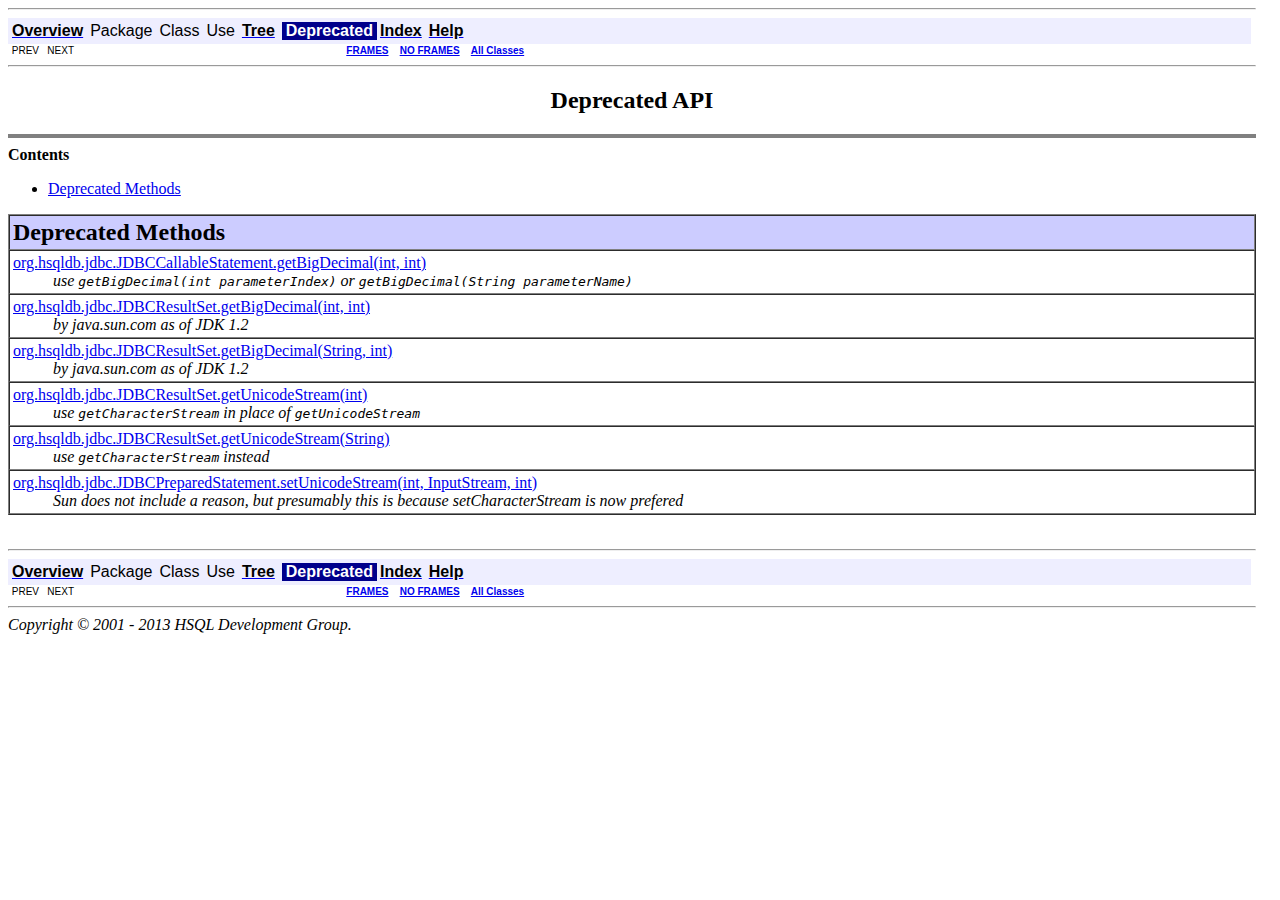
<file: projects/hsqldb/hsqldb/doc/apidocs/deprecated-list.html>
<!DOCTYPE HTML PUBLIC "-//W3C//DTD HTML 4.01 Transitional//EN" "http://www.w3.org/TR/html4/loose.dtd">
<!--NewPage-->
<HTML>
<HEAD>
<!-- Generated by javadoc (build 1.6.0_30) on Mon Oct 07 22:48:32 EDT 2013 -->
<META http-equiv="Content-Type" content="text/html; charset=UTF-8">
<TITLE>
Deprecated List (HSQLDB 2.3.1 API)
</TITLE>

<META NAME="date" CONTENT="2013-10-07">

<LINK REL ="stylesheet" TYPE="text/css" HREF="javadoc.css" TITLE="Style">

<SCRIPT type="text/javascript">
function windowTitle()
{
    if (location.href.indexOf('is-external=true') == -1) {
        parent.document.title="Deprecated List (HSQLDB 2.3.1 API)";
    }
}
</SCRIPT>
<NOSCRIPT>
</NOSCRIPT>

</HEAD>

<BODY BGCOLOR="white" onload="windowTitle();">
<HR>


<!-- ========= START OF TOP NAVBAR ======= -->
<A NAME="navbar_top"><!-- --></A>
<A HREF="#skip-navbar_top" title="Skip navigation links"></A>
<TABLE BORDER="0" WIDTH="100%" CELLPADDING="1" CELLSPACING="0" SUMMARY="">
<TR>
<TD COLSPAN=2 BGCOLOR="#EEEEFF" CLASS="NavBarCell1">
<A NAME="navbar_top_firstrow"><!-- --></A>
<TABLE BORDER="0" CELLPADDING="0" CELLSPACING="3" SUMMARY="">
  <TR ALIGN="center" VALIGN="top">
  <TD BGCOLOR="#EEEEFF" CLASS="NavBarCell1">    <A HREF="overview-summary.html"><FONT CLASS="NavBarFont1"><B>Overview</B></FONT></A>&nbsp;</TD>
  <TD BGCOLOR="#EEEEFF" CLASS="NavBarCell1">    <FONT CLASS="NavBarFont1">Package</FONT>&nbsp;</TD>
  <TD BGCOLOR="#EEEEFF" CLASS="NavBarCell1">    <FONT CLASS="NavBarFont1">Class</FONT>&nbsp;</TD>
  <TD BGCOLOR="#EEEEFF" CLASS="NavBarCell1">    <FONT CLASS="NavBarFont1">Use</FONT>&nbsp;</TD>
  <TD BGCOLOR="#EEEEFF" CLASS="NavBarCell1">    <A HREF="overview-tree.html"><FONT CLASS="NavBarFont1"><B>Tree</B></FONT></A>&nbsp;</TD>
  <TD BGCOLOR="#FFFFFF" CLASS="NavBarCell1Rev"> &nbsp;<FONT CLASS="NavBarFont1Rev"><B>Deprecated</B></FONT>&nbsp;</TD>
  <TD BGCOLOR="#EEEEFF" CLASS="NavBarCell1">    <A HREF="index-all.html"><FONT CLASS="NavBarFont1"><B>Index</B></FONT></A>&nbsp;</TD>
  <TD BGCOLOR="#EEEEFF" CLASS="NavBarCell1">    <A HREF="help-doc.html"><FONT CLASS="NavBarFont1"><B>Help</B></FONT></A>&nbsp;</TD>
  </TR>
</TABLE>
</TD>
<TD ALIGN="right" VALIGN="top" ROWSPAN=3><EM>
</EM>
</TD>
</TR>

<TR>
<TD BGCOLOR="white" CLASS="NavBarCell2"><FONT SIZE="-2">
&nbsp;PREV&nbsp;
&nbsp;NEXT</FONT></TD>
<TD BGCOLOR="white" CLASS="NavBarCell2"><FONT SIZE="-2">
  <A HREF="index.html?deprecated-list.html" target="_top"><B>FRAMES</B></A>  &nbsp;
&nbsp;<A HREF="deprecated-list.html" target="_top"><B>NO FRAMES</B></A>  &nbsp;
&nbsp;<SCRIPT type="text/javascript">
  <!--
  if(window==top) {
    document.writeln('<A HREF="allclasses-noframe.html"><B>All Classes</B></A>');
  }
  //-->
</SCRIPT>
<NOSCRIPT>
  <A HREF="allclasses-noframe.html"><B>All Classes</B></A>
</NOSCRIPT>


</FONT></TD>
</TR>
</TABLE>
<A NAME="skip-navbar_top"></A>
<!-- ========= END OF TOP NAVBAR ========= -->

<HR>
<CENTER>
<H2>
<B>Deprecated API</B></H2>
</CENTER>
<HR SIZE="4" NOSHADE>
<B>Contents</B><UL>
<LI><A HREF="#method">Deprecated Methods</A>
</UL>

<A NAME="method"><!-- --></A>
<TABLE BORDER="1" WIDTH="100%" CELLPADDING="3" CELLSPACING="0" SUMMARY="">
<TR BGCOLOR="#CCCCFF" CLASS="TableHeadingColor">
<TH ALIGN="left" COLSPAN="2"><FONT SIZE="+2">
<B>Deprecated Methods</B></FONT></TH>
</TR>
<TR BGCOLOR="white" CLASS="TableRowColor">
<TD><A HREF="org/hsqldb/jdbc/JDBCCallableStatement.html#getBigDecimal(int, int)">org.hsqldb.jdbc.JDBCCallableStatement.getBigDecimal(int, int)</A>
<BR>
&nbsp;&nbsp;&nbsp;&nbsp;&nbsp;&nbsp;&nbsp;&nbsp;&nbsp;&nbsp;<I>use <code>getBigDecimal(int parameterIndex)</code>
             or <code>getBigDecimal(String parameterName)</code></I>&nbsp;</TD>
</TR>
<TR BGCOLOR="white" CLASS="TableRowColor">
<TD><A HREF="org/hsqldb/jdbc/JDBCResultSet.html#getBigDecimal(int, int)">org.hsqldb.jdbc.JDBCResultSet.getBigDecimal(int, int)</A>
<BR>
&nbsp;&nbsp;&nbsp;&nbsp;&nbsp;&nbsp;&nbsp;&nbsp;&nbsp;&nbsp;<I>by java.sun.com as of JDK 1.2</I>&nbsp;</TD>
</TR>
<TR BGCOLOR="white" CLASS="TableRowColor">
<TD><A HREF="org/hsqldb/jdbc/JDBCResultSet.html#getBigDecimal(java.lang.String, int)">org.hsqldb.jdbc.JDBCResultSet.getBigDecimal(String, int)</A>
<BR>
&nbsp;&nbsp;&nbsp;&nbsp;&nbsp;&nbsp;&nbsp;&nbsp;&nbsp;&nbsp;<I>by java.sun.com as of JDK 1.2</I>&nbsp;</TD>
</TR>
<TR BGCOLOR="white" CLASS="TableRowColor">
<TD><A HREF="org/hsqldb/jdbc/JDBCResultSet.html#getUnicodeStream(int)">org.hsqldb.jdbc.JDBCResultSet.getUnicodeStream(int)</A>
<BR>
&nbsp;&nbsp;&nbsp;&nbsp;&nbsp;&nbsp;&nbsp;&nbsp;&nbsp;&nbsp;<I>use <code>getCharacterStream</code> in place of
              <code>getUnicodeStream</code></I>&nbsp;</TD>
</TR>
<TR BGCOLOR="white" CLASS="TableRowColor">
<TD><A HREF="org/hsqldb/jdbc/JDBCResultSet.html#getUnicodeStream(java.lang.String)">org.hsqldb.jdbc.JDBCResultSet.getUnicodeStream(String)</A>
<BR>
&nbsp;&nbsp;&nbsp;&nbsp;&nbsp;&nbsp;&nbsp;&nbsp;&nbsp;&nbsp;<I>use <code>getCharacterStream</code> instead</I>&nbsp;</TD>
</TR>
<TR BGCOLOR="white" CLASS="TableRowColor">
<TD><A HREF="org/hsqldb/jdbc/JDBCPreparedStatement.html#setUnicodeStream(int, java.io.InputStream, int)">org.hsqldb.jdbc.JDBCPreparedStatement.setUnicodeStream(int, InputStream, int)</A>
<BR>
&nbsp;&nbsp;&nbsp;&nbsp;&nbsp;&nbsp;&nbsp;&nbsp;&nbsp;&nbsp;<I>Sun does not include a reason, but presumably
      this is because setCharacterStream is now prefered</I>&nbsp;</TD>
</TR>
</TABLE>
&nbsp;
<P>
<HR>


<!-- ======= START OF BOTTOM NAVBAR ====== -->
<A NAME="navbar_bottom"><!-- --></A>
<A HREF="#skip-navbar_bottom" title="Skip navigation links"></A>
<TABLE BORDER="0" WIDTH="100%" CELLPADDING="1" CELLSPACING="0" SUMMARY="">
<TR>
<TD COLSPAN=2 BGCOLOR="#EEEEFF" CLASS="NavBarCell1">
<A NAME="navbar_bottom_firstrow"><!-- --></A>
<TABLE BORDER="0" CELLPADDING="0" CELLSPACING="3" SUMMARY="">
  <TR ALIGN="center" VALIGN="top">
  <TD BGCOLOR="#EEEEFF" CLASS="NavBarCell1">    <A HREF="overview-summary.html"><FONT CLASS="NavBarFont1"><B>Overview</B></FONT></A>&nbsp;</TD>
  <TD BGCOLOR="#EEEEFF" CLASS="NavBarCell1">    <FONT CLASS="NavBarFont1">Package</FONT>&nbsp;</TD>
  <TD BGCOLOR="#EEEEFF" CLASS="NavBarCell1">    <FONT CLASS="NavBarFont1">Class</FONT>&nbsp;</TD>
  <TD BGCOLOR="#EEEEFF" CLASS="NavBarCell1">    <FONT CLASS="NavBarFont1">Use</FONT>&nbsp;</TD>
  <TD BGCOLOR="#EEEEFF" CLASS="NavBarCell1">    <A HREF="overview-tree.html"><FONT CLASS="NavBarFont1"><B>Tree</B></FONT></A>&nbsp;</TD>
  <TD BGCOLOR="#FFFFFF" CLASS="NavBarCell1Rev"> &nbsp;<FONT CLASS="NavBarFont1Rev"><B>Deprecated</B></FONT>&nbsp;</TD>
  <TD BGCOLOR="#EEEEFF" CLASS="NavBarCell1">    <A HREF="index-all.html"><FONT CLASS="NavBarFont1"><B>Index</B></FONT></A>&nbsp;</TD>
  <TD BGCOLOR="#EEEEFF" CLASS="NavBarCell1">    <A HREF="help-doc.html"><FONT CLASS="NavBarFont1"><B>Help</B></FONT></A>&nbsp;</TD>
  </TR>
</TABLE>
</TD>
<TD ALIGN="right" VALIGN="top" ROWSPAN=3><EM>
</EM>
</TD>
</TR>

<TR>
<TD BGCOLOR="white" CLASS="NavBarCell2"><FONT SIZE="-2">
&nbsp;PREV&nbsp;
&nbsp;NEXT</FONT></TD>
<TD BGCOLOR="white" CLASS="NavBarCell2"><FONT SIZE="-2">
  <A HREF="index.html?deprecated-list.html" target="_top"><B>FRAMES</B></A>  &nbsp;
&nbsp;<A HREF="deprecated-list.html" target="_top"><B>NO FRAMES</B></A>  &nbsp;
&nbsp;<SCRIPT type="text/javascript">
  <!--
  if(window==top) {
    document.writeln('<A HREF="allclasses-noframe.html"><B>All Classes</B></A>');
  }
  //-->
</SCRIPT>
<NOSCRIPT>
  <A HREF="allclasses-noframe.html"><B>All Classes</B></A>
</NOSCRIPT>


</FONT></TD>
</TR>
</TABLE>
<A NAME="skip-navbar_bottom"></A>
<!-- ======== END OF BOTTOM NAVBAR ======= -->

<HR>
<i>Copyright © 2001 - 2013 HSQL Development Group.</i>
</BODY>
</HTML>
</file>
<file: projects/hsqldb/hsqldb/doc/docbook.css>
/* COMMENT:  The shared.css stylesheet for the hsqldb/docs directory and elsewhere *?
/* This material is published under the Copyrights and Licenses listed at */
/* and in the directory /hsqldb/docs/hsqldb_lic.txt */

a:visited { color: #000080; }
a:link { color: #0000BB; }
a:active { color: #0000FF; }

span.guibutton, span.guilabel, span.guimenu, span.guimenuitem, span.guisubmenu {
    color: #000080;
    font-family:sans-serif;
}
span.guibutton, span.guilabel {
    font-weight:bold;
}
span.guimenu, span.guimenuitem, span.guisubmenu {
    font-style:italic;
}

div.caption      { font-size: 80%; }

/********** Admonitions *****************/
div.tip, div.note {
    background-color:#FFE4E1;
    border:2px solid gray;
}
div.warning, div.caution, div.important {
    background-color:#FFE4E1;
    border:2px solid black;
}
/****************************************/

pre.screen         {
    background-color:#F5F5F5;
    border:1px solid gray;
    padding:5px;
    font-family:monospace;
}

pre.programlisting {
    background-color:#F0F8FF;
    border:1px solid gray;
    padding:5px;
    font-family:monospace;
}

div.variablelist {
    border:1px solid gray;
    padding:2px;
}

span.term {  /* in a variablelist, also in dl dt */
    font-weight:bold;
    padding-left:3px; padding-right:3px;
    color:#000080;
}

div.itemizedlist ul.disc li {
    margin-bottom:3px;
}

h1.title {
    font-size: 200%; /* Book title */
    color:#000080;
}
h2.subtitle { font-size: 140%; } /* Book subtitle */
div.chapter h2.title, div.preface h2.title, div.appendix h2.title, div.index h2.title {
    /* All components */
    font-size: 170%;
    font-weight: bold;
    color: #000080;
}
div.chapter h2.subtitle, div.preface h2.subtitle, div.appendix h2.subtitle, div.index h2.subtitle {
    font-size: 130%;
}
div.section h2.title {
    /* level1 sections */
    font-size: 150%;
    font-weight: bold;
    color: #000080;
}
div.section h3.title {
    /* level2 sections */
    font-size: 130%;
    font-weight: bold;
}
div.section h4.title {
    /* level3 sections */
    font-size: 116%;
    font-weight: bold;
    margin-left: 10px;
}
div.section h5.title {
    /* level4 sections */
    font-size: 110%;
    font-weight: bold;
    margin-left: 20px;
}

span.remark        {
    background-color:#32cd32;
    font:normal bold 12px sans-serif;
    border:2px solid green; padding-left:2px; padding-right:2px;
}

img { border:0; padding:0; margin:0; }

p.copyright { font-family:sans-serif; }

div.variablelist tr { vertical-align:top; background-color:#E0E0E0; }
div.variablelist span.term { white-space:nowrap; }
</file>
<file: projects/hsqldb/hsqldb/doc/apidocs/javadoc.css>
/* Javadoc style sheet */

/* Define colors, fonts and other style attributes here to override the defaults */

/* Page background color, width % */
body { background-color: #FFFFFF; padding-right: 1em; }

/* Table colors */
.TableHeadingColor     { background: #CCCCFF } /* Dark mauve */
.TableSubHeadingColor  { background: #EEEEFF } /* Light mauve */
.TableRowColor         { background: #FFFFFF } /* White */

/* Font used in left-hand frame lists */
.FrameTitleFont   { font-size: 10pts; font-family: Helvetica, Arial, san-serif }
.FrameHeadingFont { font-size: 10pts; font-family: Helvetica, Arial, san-serif }
.FrameItemFont    { font-size: 10pts; font-family: Helvetica, Arial, san-serif }

/* Example of smaller, sans-serif font in frames */
/* .FrameItemFont  { font-size: 10pt; font-family: Helvetica, Arial, sans-serif } */

/* Navigation bar fonts and colors */
.NavBarCell1    { background-color: #EEEEFF;}/* Light mauve */
.NavBarCell1Rev { background-color: #00008B;}/* Dark Blue */
.NavBarFont1    { font-family: Arial, Helvetica, sans-serif; color: #000000;}
.NavBarFont1Rev { font-family: Arial, Helvetica, sans-serif; color: #FFFFFF;}

.NavBarCell2    { font-family: Arial, Helvetica, sans-serif; background-color: #FFFFFF;}
.NavBarCell3    { font-family: Arial, Helvetica, sans-serif; background-color: #FFFFFF;}

.GenericDocumentation { color: #000000; }

DIV.ReleaseSpecificDocumentation { 
        color:              #006A00;
        background-color:   #EEEEFF;
        border:             2px ridge white;
        padding-top:        5px;
        padding-right:      10px;
        padding-bottom:     5px;
        padding-left:       10px;
        text-align:         justify;
}

DIV.ReleaseSpecificDocumentation h3 {
	margin-top:         0px;
	margin-left:        0px;
	margin-right:       0px;
        padding-top:        14px;
        padding-right:      0px;
        padding-bottom:     15px;
        padding-left:       50px;
        border-top:         1px dashed rgb(120,172,255);
	border-bottom:      1px dashed rgb(120,172,255);
        background:         url(hsqldb.gif) #E6E6FF no-repeat left center;
}

PRE.JavaCodeExample   { 
        color:              #000000; 
        background-color:   #EEEEEE;
        border:             1px ridge white;
        padding-top:        1em;
        padding-right:      1em;
        padding-bottom:     0em;
        padding-left:       1em;
}

.JavaStringLiteral { color: #99006B; }
.JavaNumericLiteral { color: #780000; }
.JavaKeyWord       { color: #000099; font-weight: bold; }

PRE.SqlCodeExample   {
        /*color:              #550022;*/
        color:              #601030; 
        background-color:   #EEEEEE; 
        border:             1px ridge white;
        font-weight:        bold;
        padding-top:        1em;
        padding-right:      1em;
        padding-bottom:     0em;
        padding-left:       1em;
        line-height:        150%;
}

PRE.GeneralExample   {
        color:              #000000; 
        background-color:   #EEEEEE; 
        border:             1px ridge white;
        padding-top:        1em;
        padding-right:      1em;
        padding-bottom:     0em;
        padding-left:       1em;
}
</file>
